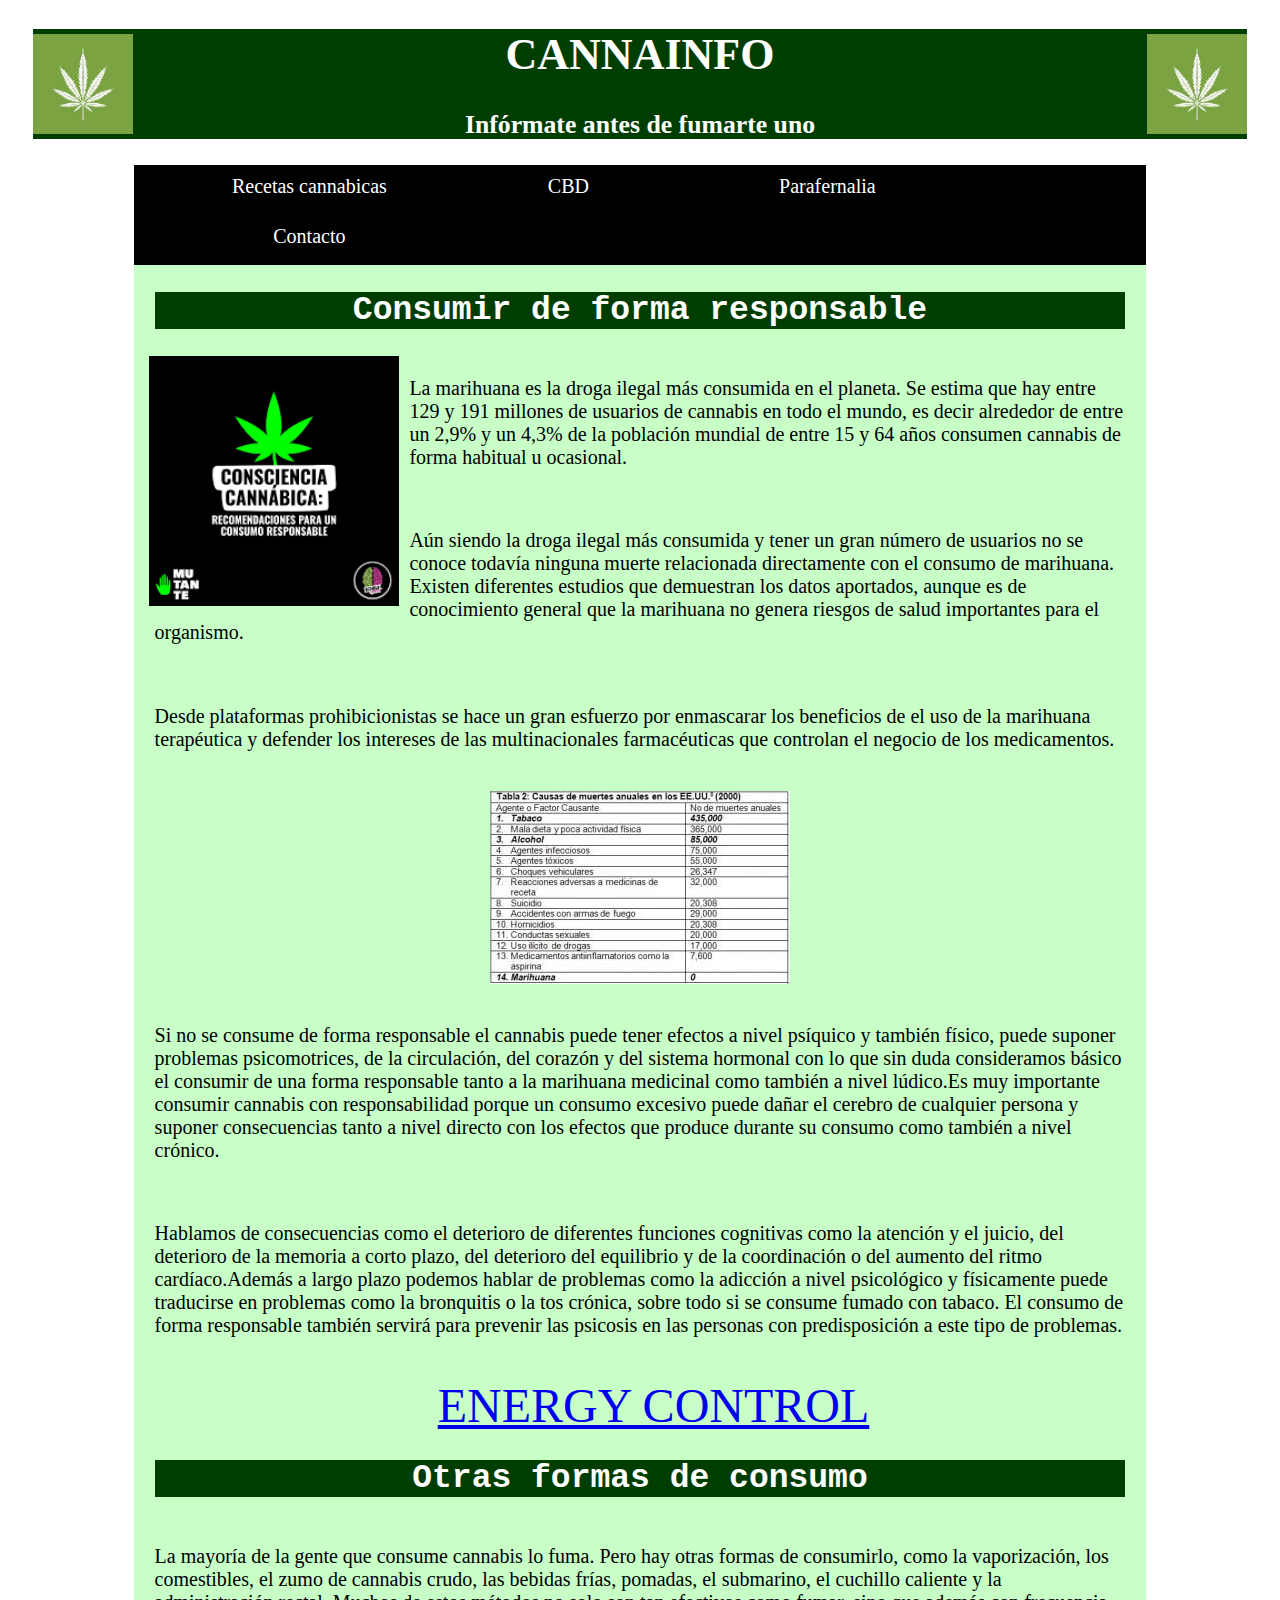
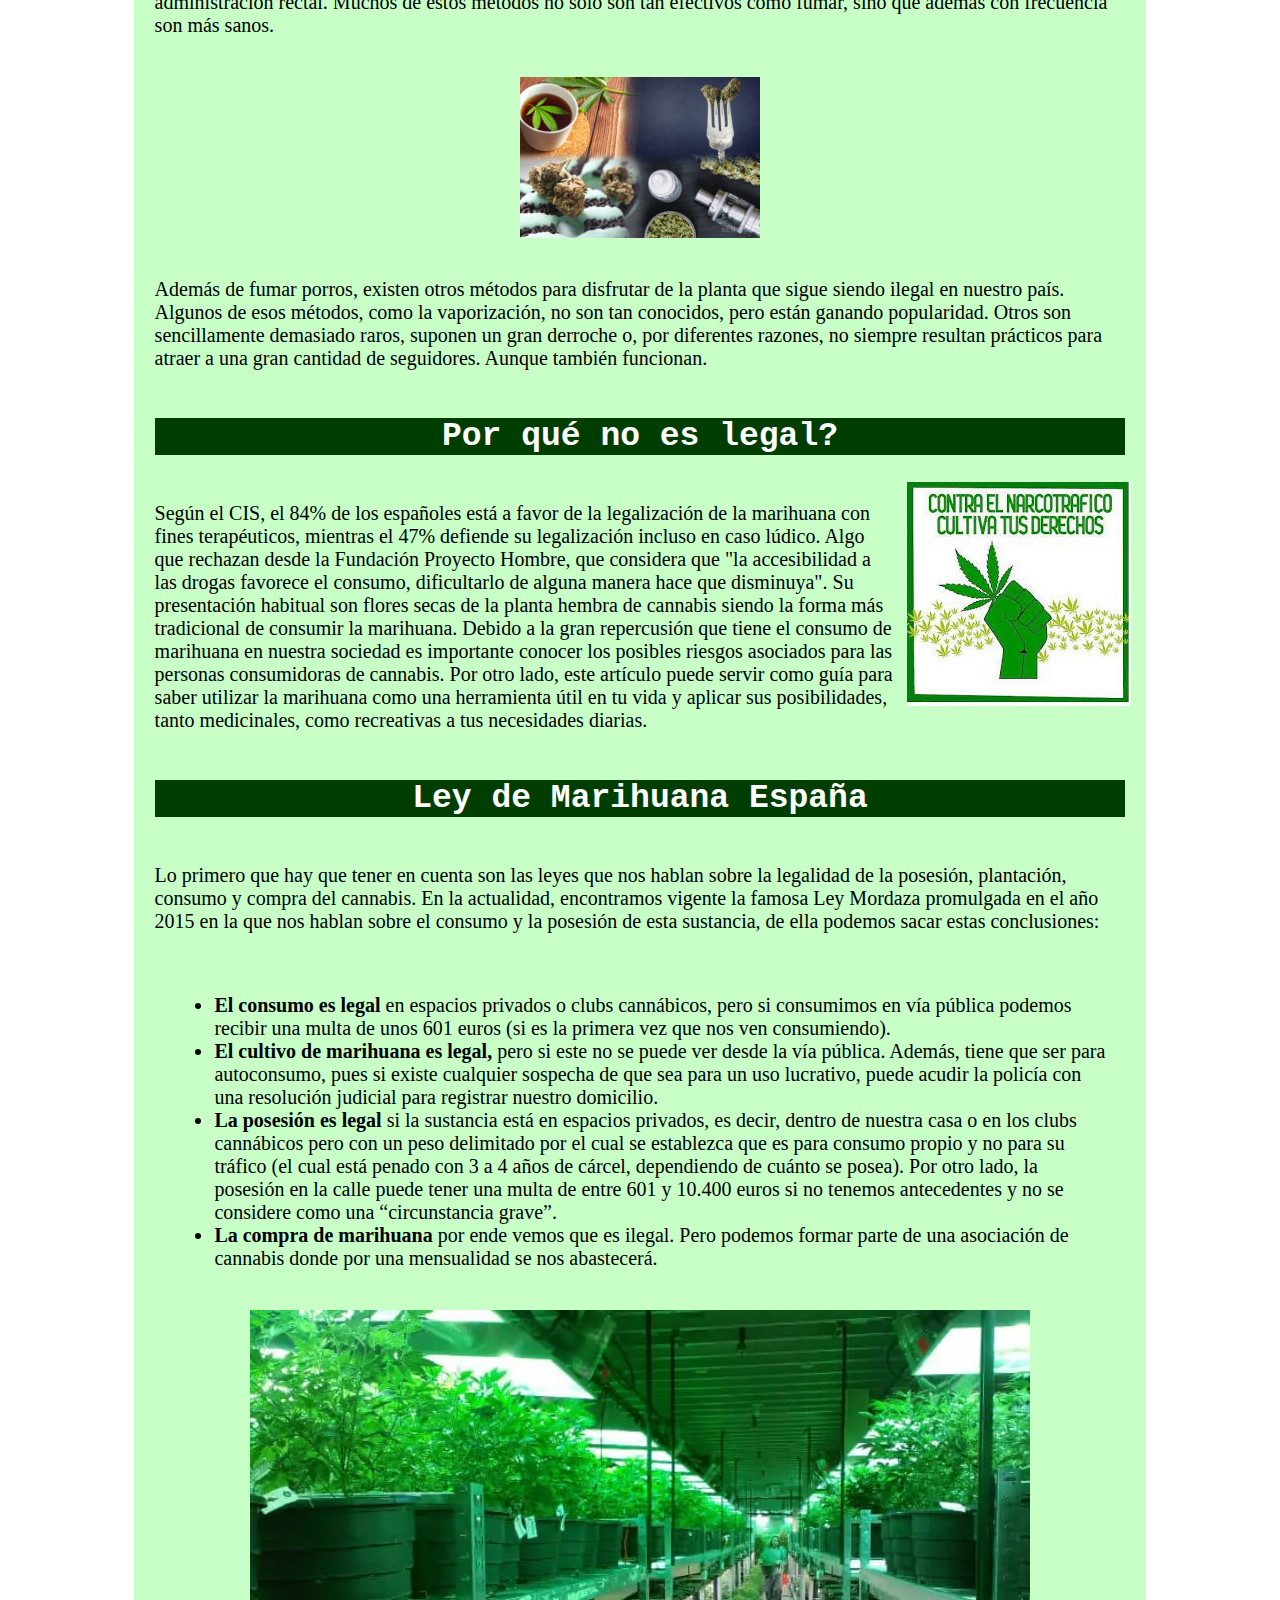
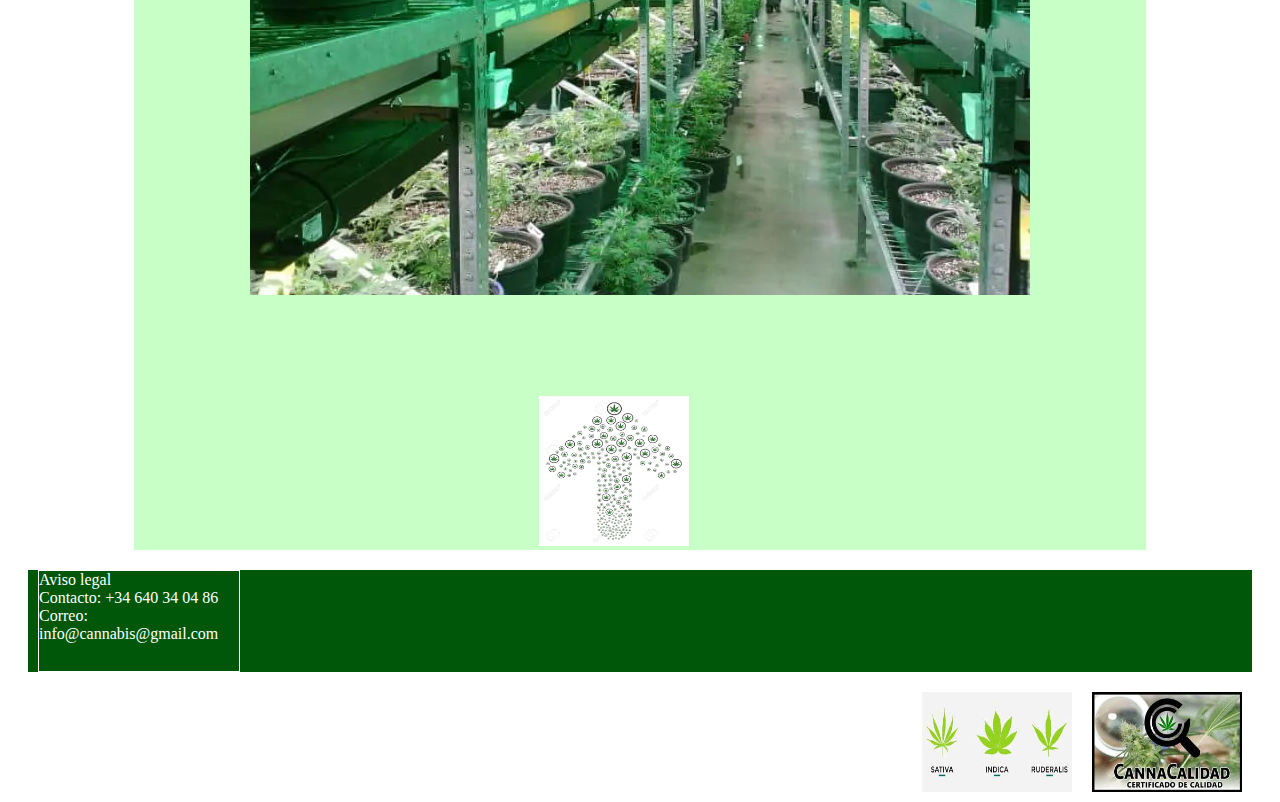
<file: practica2/index.html>
<!DOCTYPE html>
<html lang="es">
	<head>
		<title>Cannainfo</title>
		<meta charset="UTF-8"/>
        <link rel="stylesheet" type="text/css" href="css/styles.css"/>
        <link rel="shortcut icon" href="img/ico.png" type="image/png">
	</head>

	<body>
		<header class="cabesa">
			<img src="img/logo1.jpg" alt="logo" id="logo">
			<img src="img/logo1.jpg" alt="logo" id="logo2">
			<h1>CANNAINFO</h1>
			<h3>Infórmate antes de fumarte uno</h3>
			<a href="#"></a>
		</header>

		<main>
			<nav>
				<ul>
					<li><a href="recetas.html">Recetas cannabicas</a>
						<ul>
							<li><a href="recetas/rec1.html">Aceite</a></li>
							<li><a href="recetas/rec2.html">Galletas</a></li>
							<li><a href="recetas/rec3.html">Leche</a></li>
							<li><a href="recetas/rec4.html">Menu navideño</a></li>
							<li><a href="recetas/rec5.html">Pastel de verduras</a></li>
							<li><a href="recetas/rec6.html">Mantequilla</a></li>
						</ul>
					</li>
					<li><a href="cbd.html">CBD</a></li>
					<li><a href="https://www.eloroverde.com/" target="_blank">Parafernalia</a></li>
					<li><a href="form.html">Contacto</a></li>
				</ul>
			</nav>
			<section id="primera">	
				<article >
					<header>
					<h2 class="titulos">Consumir de forma responsable</h2>
				</header>
					<img src="img/resp.jpg" alt="responsable" id="fotoA">
					<p >La marihuana es la droga ilegal más consumida en el planeta. Se estima que hay entre 129 y 191 millones de usuarios de cannabis en todo el mundo, es decir alrededor de entre un 2,9% y un 4,3% de la población mundial de entre 15 y 64 años consumen cannabis de forma habitual u ocasional.</p>
					<p >Aún siendo la droga ilegal más consumida y tener un gran número de usuarios no se conoce todavía ninguna muerte relacionada directamente con el consumo de marihuana.
					Existen diferentes estudios que demuestran los datos aportados, aunque es de conocimiento general que la marihuana no genera riesgos de salud importantes para el organismo.</p>
					<p>Desde plataformas prohibicionistas se hace un gran esfuerzo por enmascarar los beneficios de el uso de la marihuana terapéutica y defender los intereses de las multinacionales farmacéuticas que controlan el negocio de los medicamentos.</p>
					<img src="img/img1.jpg" alt="Estadistica sobre muertes" class="fotoPa">
					<p>Si no se consume de forma responsable el cannabis puede tener efectos a nivel psíquico y también físico, puede suponer problemas psicomotrices, de la circulación, del corazón y del sistema hormonal con lo que sin duda consideramos básico el consumir de una forma responsable tanto a la marihuana medicinal como también a nivel lúdico.Es muy importante consumir cannabis con responsabilidad porque un consumo excesivo puede dañar el cerebro de cualquier persona y suponer consecuencias tanto a nivel directo con los efectos que produce durante su consumo como también a nivel crónico.</p>
					<p>Hablamos de consecuencias como el deterioro de diferentes funciones cognitivas como la atención y el juicio, del deterioro de la memoria a corto plazo, del deterioro del equilibrio y de la coordinación o del aumento del ritmo cardíaco.Además a largo plazo podemos hablar de problemas como la adicción a nivel psicológico y físicamente puede traducirse en problemas como la bronquitis o la tos crónica, sobre todo si se consume fumado con tabaco. El consumo de forma responsable también servirá para prevenir las psicosis en las personas con predisposición a este tipo de problemas.</p>
					<a href="https://energycontrol.org/sustancias/cannabis/" target="_blank" id="enlace">ENERGY CONTROL</a>
				</article>
				
			</section>

			<section >
				<article >
					<header>
					<h2 class="titulos">Otras formas de consumo</h2>
				</header>
					<p>La mayoría de la gente que consume cannabis lo fuma. Pero hay otras formas de consumirlo, como la vaporización, los comestibles, el zumo de cannabis crudo, las bebidas frías, pomadas, el submarino, el cuchillo caliente y la administración rectal. Muchos de estos métodos no solo son tan efectivos como fumar, sino que además con frecuencia son más sanos.</p>
					<img src="img/respons.jpg" alt="responsable" class="fotoPa">

					<p>Además de fumar porros, existen otros métodos para disfrutar de la planta que sigue siendo ilegal en nuestro país. Algunos de esos métodos, como la vaporización, no son tan conocidos, pero están ganando popularidad. Otros son sencillamente demasiado raros, suponen un gran derroche o, por diferentes razones, no siempre resultan prácticos para atraer a una gran cantidad de seguidores. Aunque también funcionan.</p>
				</article>
			</section>

			<section >
				<article id="prTa">
					<header>
						<h2 class="titulos">Por qué no es legal?</h2>
					</header>
					<img src="img/respon.jpg" alt="responsable" id="fotoB">
					<p>Según el CIS, el 84% de los españoles está a favor de la legalización de la marihuana con fines terapéuticos, mientras el 47% defiende su legalización incluso en caso lúdico. Algo que rechazan desde la Fundación Proyecto Hombre, que considera que "la accesibilidad a las drogas favorece el consumo, dificultarlo de alguna manera hace que disminuya".
					Su presentación habitual son flores secas de la planta hembra de cannabis siendo la forma más tradicional de consumir la marihuana. Debido a la gran repercusión que tiene el consumo de marihuana en nuestra sociedad es importante conocer los posibles riesgos asociados para las personas consumidoras de cannabis. Por otro lado, este artículo puede servir como guía para saber utilizar la marihuana como una herramienta útil en tu vida y aplicar sus posibilidades, tanto medicinales, como recreativas a tus necesidades diarias.</p>
				</article>
				<article>
					<header>
						<h2 class="titulos">Ley de Marihuana España</h2>
					</header>
					<p>Lo primero que hay que tener en cuenta son las leyes que nos hablan sobre la legalidad de la posesión, plantación, consumo y compra del cannabis. En la actualidad, encontramos vigente la famosa Ley Mordaza promulgada en el año 2015 en la que nos hablan sobre el consumo y la posesión de esta sustancia, de ella podemos sacar estas conclusiones:</p>
					<ul id="lista">
						<li ><b>El consumo es legal</b> en espacios privados o clubs cannábicos, pero si consumimos en vía pública podemos recibir una multa de unos 601 euros (si es la primera vez que nos ven consumiendo).</li>
						<li><b>El cultivo de marihuana es legal,</b> pero si este no se puede ver desde la vía pública. Además, tiene que ser para autoconsumo, pues si existe cualquier sospecha de que sea para un uso lucrativo, puede acudir la policía con una resolución judicial para registrar nuestro domicilio.</li>
						<li><b>La posesión es legal</b> si la sustancia está en espacios privados, es decir, dentro de nuestra casa o en los clubs cannábicos pero con un peso delimitado por el cual se establezca que es para consumo propio y no para su tráfico (el cual está penado con 3 a 4 años de cárcel, dependiendo de cuánto se posea). Por otro lado, la posesión en la calle puede tener una multa de entre 601 y 10.400 euros si no tenemos antecedentes y no se considere como una “circunstancia grave”.</li>
						<li><b>La compra de marihuana</b> por ende vemos que es ilegal. Pero podemos formar parte de una asociación de cannabis donde por una mensualidad se nos abastecerá.</li>
					</ul>
					<img src="img/legal.jpg" alt="legal" id="legal"> 
				</article>
			</section>
			<a href="#"><img src="img/atras.jpg" alt="arriba" class="arriba"></a>
		</main>

		<footer>
			<div id="pie">
				<span>Aviso legal</span><br>
				<span>Contacto: +34 640 34 04 86</span><br>
				<span>Correo: info@cannabis@gmail.com</span>
			</div>
			<div >
				<img src="img/pie1.jpg" class="pief" alt="imgpie">
			</div>
			
			<div >
				<img src="img/pie.jpg" class="pief" alt="imgpie">
			</div>
		</footer>
	</body>
</html>
</file>
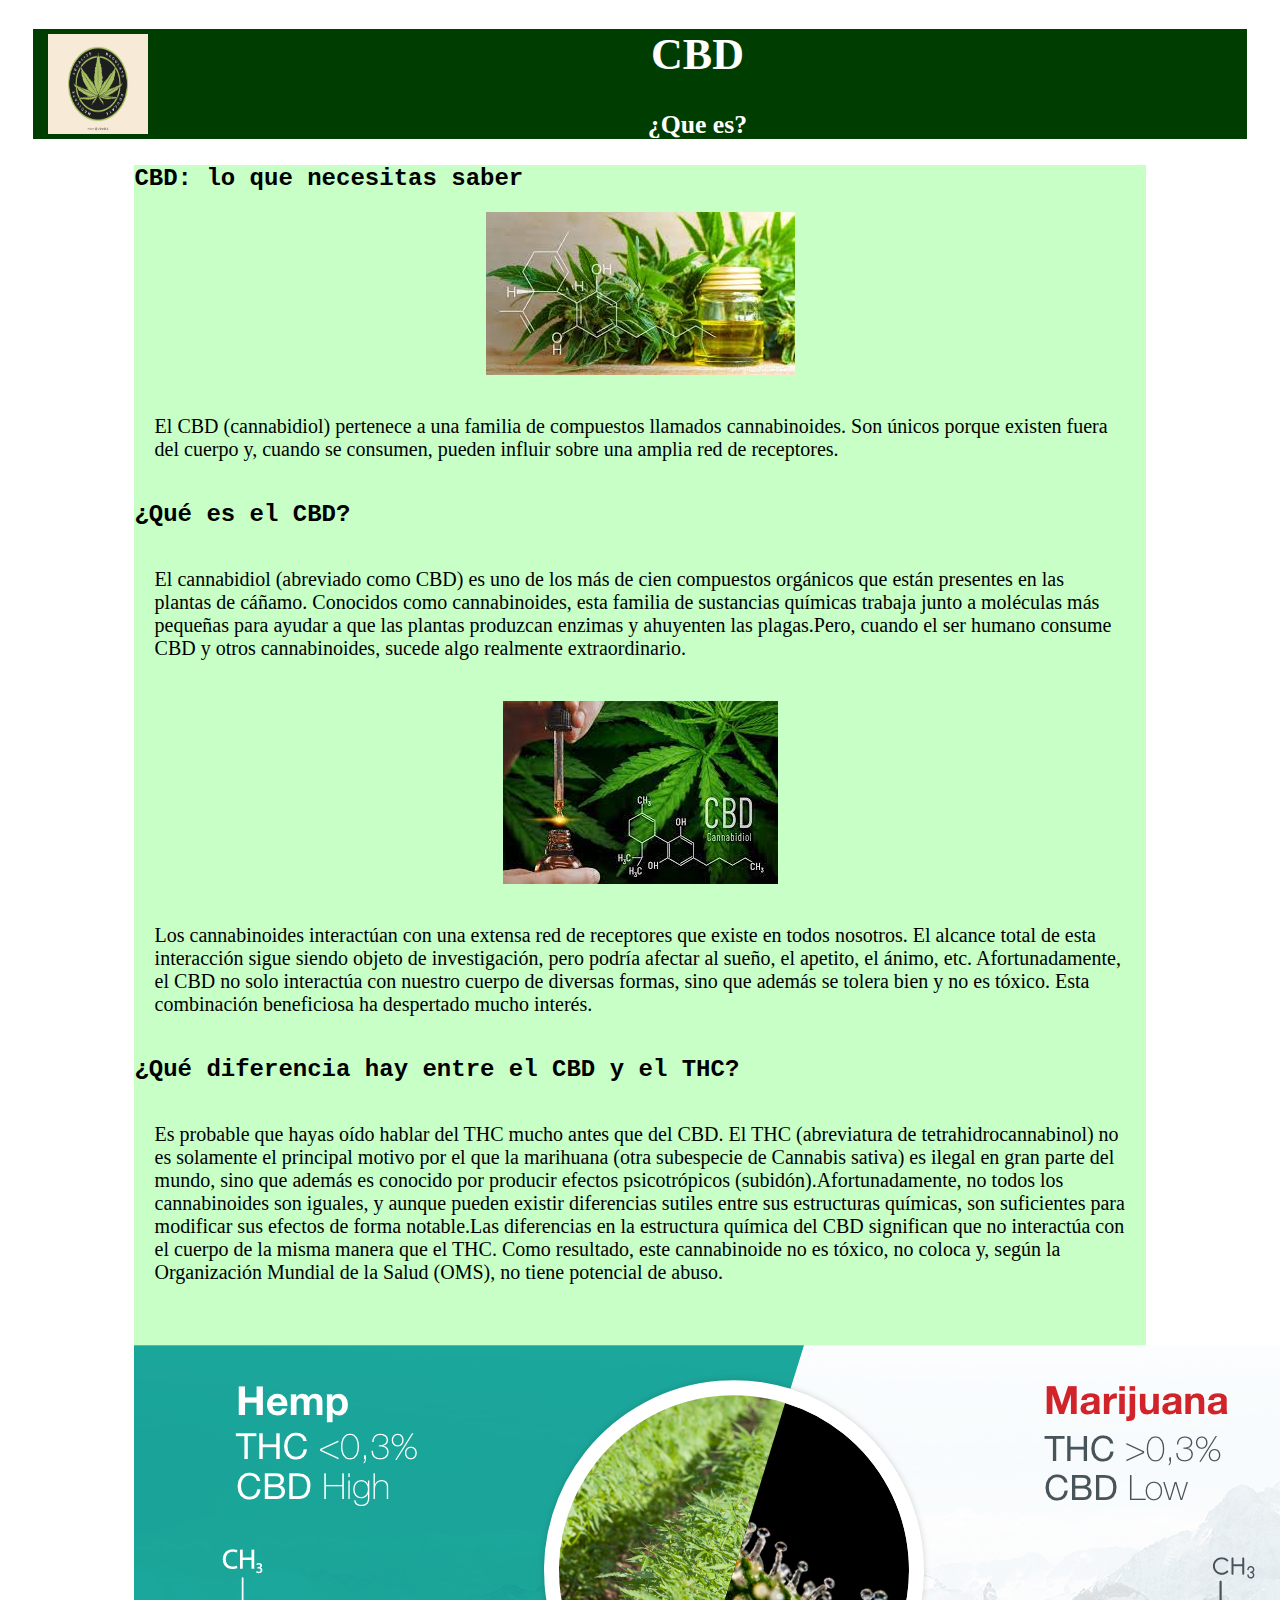
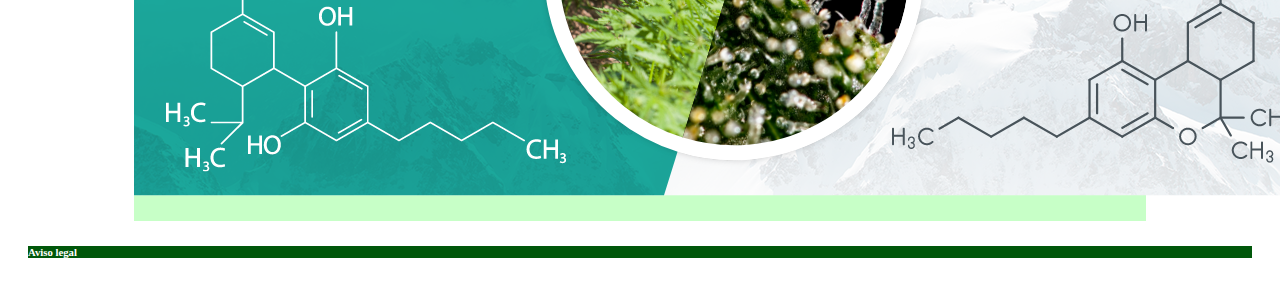
<file: practica2/cbd.html>
<!DOCTYPE html>
<html lang="es">
	<head>
		<title>Cannainfo</title>
		<meta charset="UTF-8"/>
        <link rel="stylesheet" type="text/css" href="css/styles.css"/>
        <link rel="shortcut icon" href="img/ico.png" type="image/png">
	</head>

	<body>
		<header class="cabesa">
			<a href="index.html"><img src="img/logo.jpg" alt="logo atras" class="logA" /></a>
			<h1>CBD</h1>
			<h3>¿Que es?</h3>
		</header>

		<main>
			<section>
				<article>
					<h2>CBD: lo que necesitas saber</h2>
					<img src="img/cbd3.jpg" alt="cbd" class="Faceite">
					<p>El CBD (cannabidiol) pertenece a una familia de compuestos llamados cannabinoides. Son únicos porque existen fuera del cuerpo y, cuando se consumen, pueden influir sobre una amplia red de receptores.</p>
					<h2>¿Qué es el CBD?</h2>
					<p>El cannabidiol (abreviado como CBD) es uno de los más de cien compuestos orgánicos que están presentes en las plantas de cáñamo. Conocidos como cannabinoides, esta familia de sustancias químicas trabaja junto a moléculas más pequeñas para ayudar a que las plantas produzcan enzimas y ahuyenten las plagas.Pero, cuando el ser humano consume CBD y otros cannabinoides, sucede algo realmente extraordinario.</p>
					<img src="img/cbd2.jpg" alt="cbd" class="Faceite">
					<p>Los cannabinoides interactúan con una extensa red de receptores que existe en todos nosotros. El alcance total de esta interacción sigue siendo objeto de investigación, pero podría afectar al sueño, el apetito, el ánimo, etc. Afortunadamente, el CBD no solo interactúa con nuestro cuerpo de diversas formas, sino que además se tolera bien y no es tóxico. Esta combinación beneficiosa ha despertado mucho interés.</p>
				</article>
				<article>
					<h2>¿Qué diferencia hay entre el CBD y el THC?</h2>
					<p>Es probable que hayas oído hablar del THC mucho antes que del CBD. El THC (abreviatura de tetrahidrocannabinol) no es solamente el principal motivo por el que la marihuana (otra subespecie de Cannabis sativa) es ilegal en gran parte del mundo, sino que además es conocido por producir efectos psicotrópicos (subidón).Afortunadamente, no todos los cannabinoides son iguales, y aunque pueden existir diferencias sutiles entre sus estructuras químicas, son suficientes para modificar sus efectos de forma notable.Las diferencias en la estructura química del CBD significan que no interactúa con el cuerpo de la misma manera que el THC. Como resultado, este cannabinoide no es tóxico, no coloca y, según la Organización Mundial de la Salud (OMS), no tiene potencial de abuso.</p>
					<img src="img/cbd.jpg" alt="cbd">
				</article>
			</section>
				

		</main>

		<footer>
			<h6>Aviso legal</h6>
		</footer>
	</body>
</html>
</file>
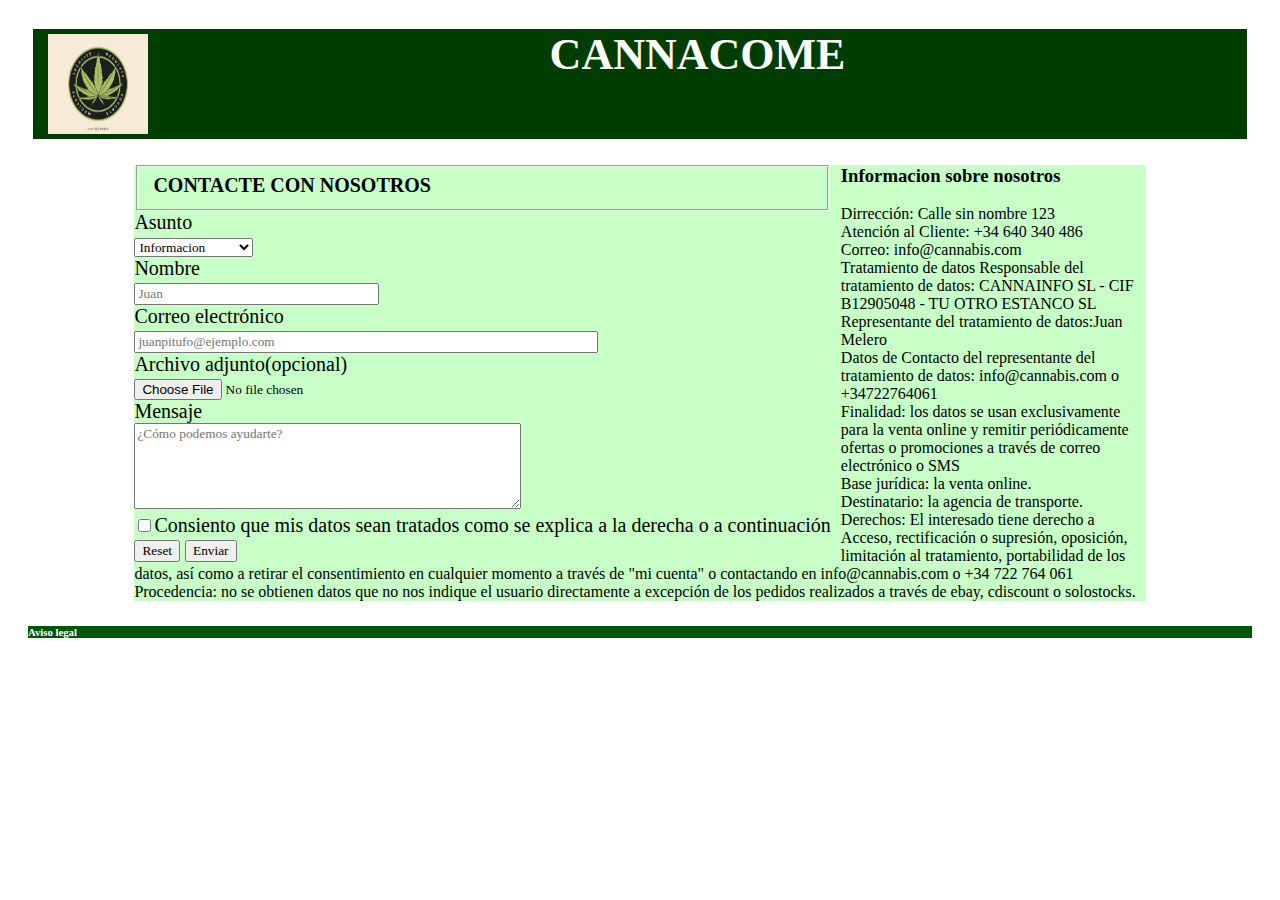
<file: practica2/form.html>
<!DOCTYPE html>
<html lang="es">
	<head>
		<title>formulario</title>
		<meta charset="UTF-8"/>
        <link rel="stylesheet" type="text/css" href="css/styles.css"/>
        <link rel="shortcut icon" href="img/ico.png" type="image/png">
	</head>

	<body>
		<header class="cabesa">
			<a href="index.html"><img src="img/logo.jpg" alt="logo atras" class="logA" /></a>
			<h1>CANNACOME</h1>
		</header>

		<main>
			<div id="formulario">
				<form>
					<fieldset><strong>CONTACTE CON NOSOTROS</strong></fieldset>
					<label for="asunto" id="asunto">Asunto</label><br>
					<select name="asunto" >
					    <option value="valor0">Atencón al cliente</option>
					    <option value="valor1">Consumidor</option>
					    <option value="valor2" selected>Informacion</option>
				    </select><br>
				    <label for="nombre">Nombre</label><br>
				    <input type="text" id="nombre" name="nombre" size="30" maxlength="20" placeholder="Juan"/><br>
				    <label for="correo">Correo electrónico</label><br>
				    <input type="text" id="correo" name="correo" size="60" maxlength="20" placeholder="juanpitufo@ejemplo.com" /><br>
				    <label for="adjunto">Archivo adjunto(opcional)</label><br>
				    <input type="file" id="adjunto" name="adjunto" /><br>
				    <label for="mensaje">Mensaje</label><br>
				    <textarea id="mensaje" name="mensaje" cols="50" rows="5" placeholder="¿Cómo podemos ayudarte?"></textarea><br>
				    <label><input type="checkbox" id="box" value="consentimiento">Consiento que mis datos sean tratados como se explica a la derecha o a continuación</label><br>
				    <input type="reset" name="reset"/>
				    <button type="submit" name="enviar">Enviar</button>
				</form>
			</div>
			<div>
				<h3>Informacion sobre nosotros</h3>
				<span>Dirrección: Calle sin nombre 123 </span><br>
				<span>Atención al Cliente: +34 640 340 486</span><br>
				<span>Correo: info@cannabis.com</span><br>
				<span>Tratamiento de datos
				Responsable del tratamiento de datos: CANNAINFO SL - CIF B12905048 - TU OTRO ESTANCO SL
				Representante del tratamiento de datos:Juan Melero</span><br>
				<span>Datos de Contacto del representante del tratamiento de datos: info@cannabis.com o +34722764061</span><br>
				<span>Finalidad: los datos se usan exclusivamente para la venta online y remitir periódicamente ofertas o promociones a través de correo electrónico o SMS</span><br>
				<span>Base jurídica: la venta online.</span><br>
				<span>Destinatario: la agencia de transporte.</span><br>
				<span>Derechos: El interesado tiene derecho a Acceso, rectificación o supresión, oposición, limitación al tratamiento, portabilidad de los datos, así como a retirar el consentimiento en cualquier momento a través de "mi cuenta" o contactando en info@cannabis.com o +34 722 764 061</span><br>
				<span>Procedencia: no se obtienen datos que no nos indique el usuario directamente a excepción de los pedidos realizados a través de ebay, cdiscount o solostocks.</span><br>
			</div>
		</main>

		<footer>
			<h6>Aviso legal</h6>
		</footer>
	</body>
</html>
</file>
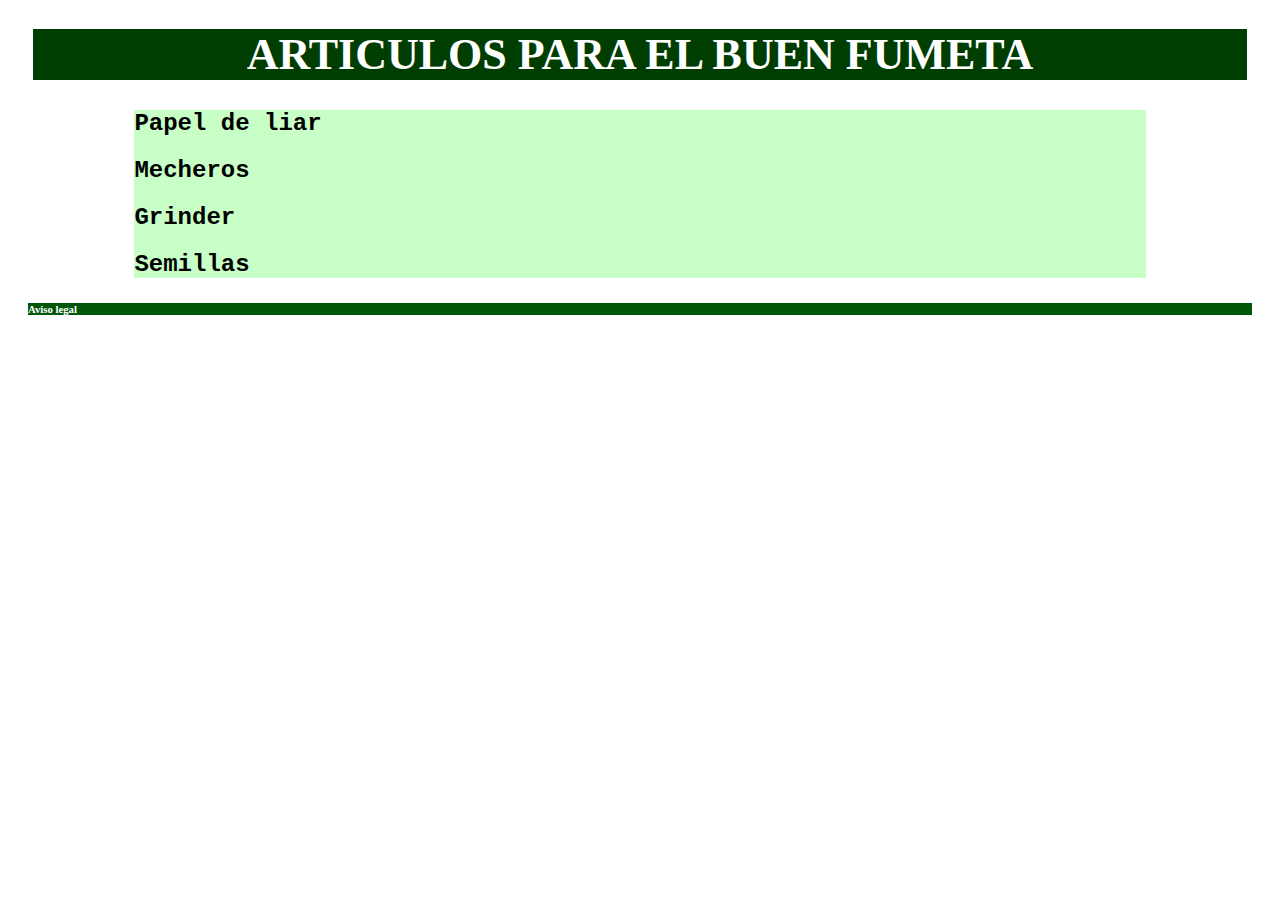
<file: practica2/parafernalia.html>
<!DOCTYPE html>
<html lang="es">
	<head>
		<title>Parafernalia</title>
		<meta charset="UTF-8"/>
        <link rel="stylesheet" type="text/css" href="css/styles.css"/>
        <link rel="shortcut icon" href="img/ico.png" type="image/png">
	</head>

	<body>
		<header>
			<h1>ARTICULOS PARA EL BUEN FUMETA</h1>
		</header>

		<main>
			<section >
				<article>
					<h2>Papel de liar</h2>
				</article>
			</section>
			<section >
				<article>
					<h2>Mecheros</h2>
				</article>
			</section>
			<section >
				<article>
					<h2>Grinder</h2>
				</article>
			</section>
			<section >
				<article>
					<h2>Semillas</h2>
				</article>
			</section>
		</main>

		<footer>
			<h6>Aviso legal</h6>
		</footer>
	</body>
</html>
</file>
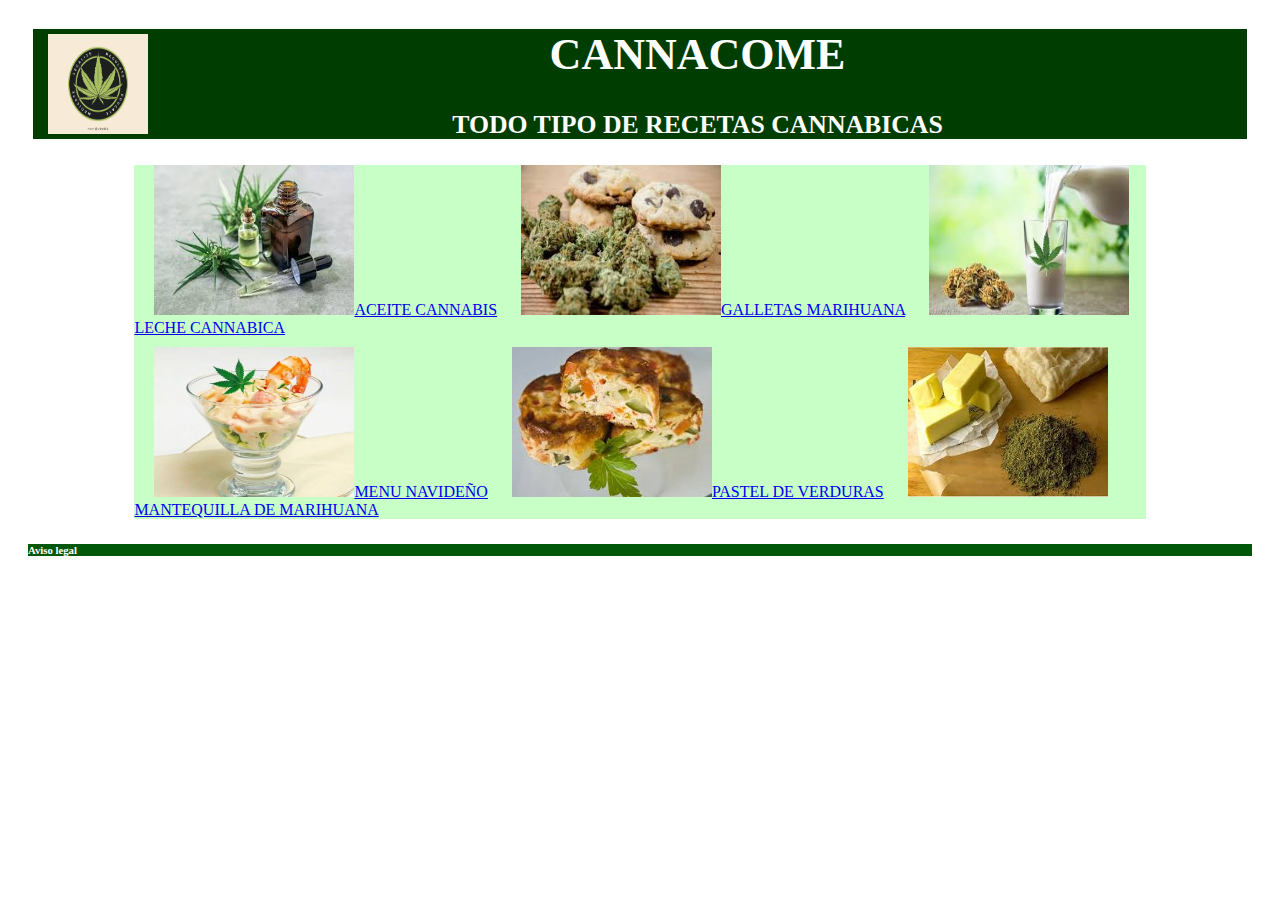
<file: practica2/recetas.html>
<!DOCTYPE html>
<html lang="es">
	<head>
		<title>Cannacome</title>
		<meta charset="UTF-8"/>
        <link rel="stylesheet" type="text/css" href="css/styles.css"/>
        <link rel="shortcut icon" href="img/ico.png" type="image/png">
	</head>

	<body>
		<header class="cabesa">
			<a href="index.html"><img src="img/logo.jpg" alt="logo atras" class="logA" /></a>
			<h1>CANNACOME</h1>
			<h3>TODO TIPO DE RECETAS CANNABICAS</h3>
		</header>

		<main>
			<section>
				<article class="recetas">
					<a href="recetas/rec1.html"><img src="img/aceite.jpg" alt="Aceite cannabico" class="ft_rec">ACEITE CANNABIS</a>
					<a href="recetas/rec2.html"><img src="img/galleta.jpg" alt="Galletas marihuana" class="ft_rec" >GALLETAS MARIHUANA</a>
					<a href="recetas/rec3.html"><img src="img/leche.jpg" alt="Leche cannabis" class="ft_rec" >LECHE CANNABICA</a>
				</article>
			</section>

			<section id="sec_rec">
				<article class="recetas">
					<a href="recetas/rec4.html"><img src="img/navidad.jpg" alt="Menu navideño" class="ft_rec">MENU NAVIDEÑO</a>
					<a href="recetas/rec5.html"><img src="img/pastel.jpg" alt="Pastel de verduras" class="ft_rec">PASTEL DE VERDURAS</a>
					<a href="recetas/rec6.html"><img src="img/manteca.jpg" alt="Mantequilla marihuana" class="ft_rec"> MANTEQUILLA DE MARIHUANA</a>
				</article>
			</section>
		</main>

		<footer>
			<h6>Aviso legal</h6>
		</footer>
	</body>
</html>
</file>
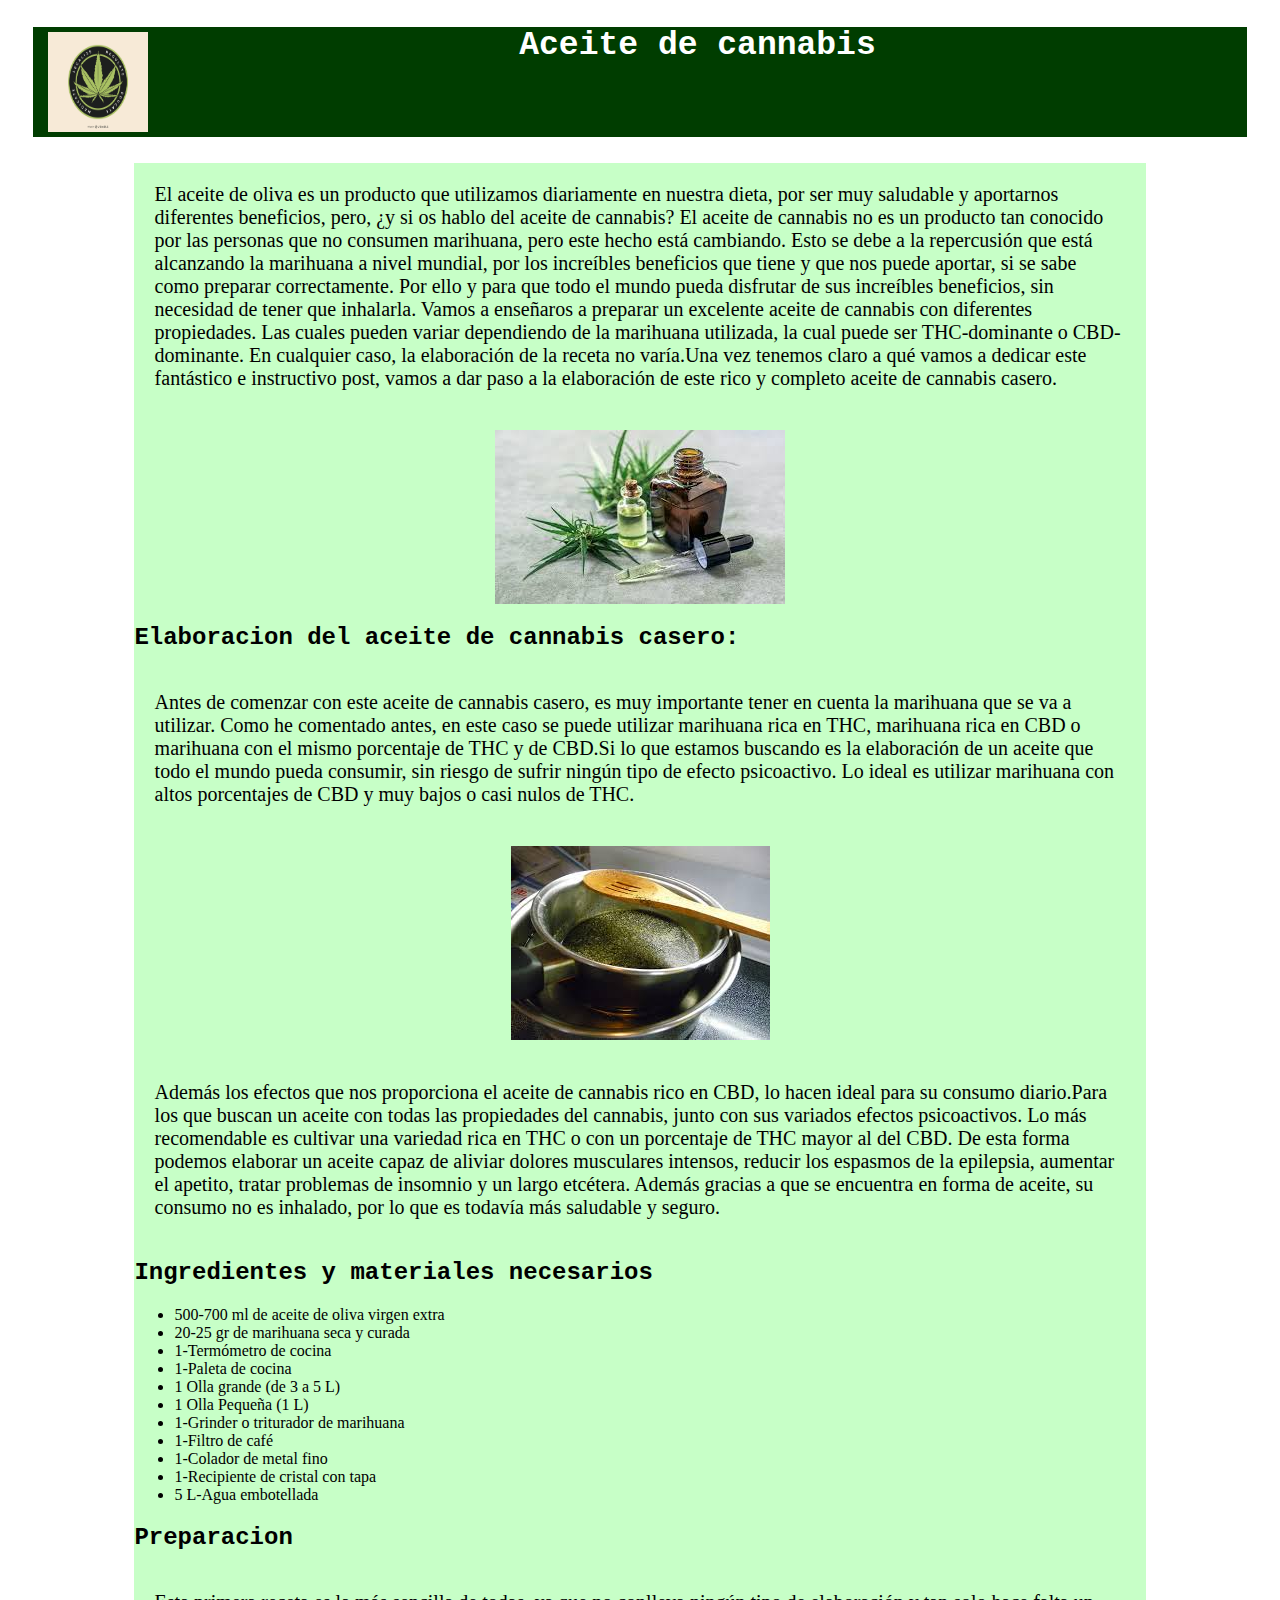
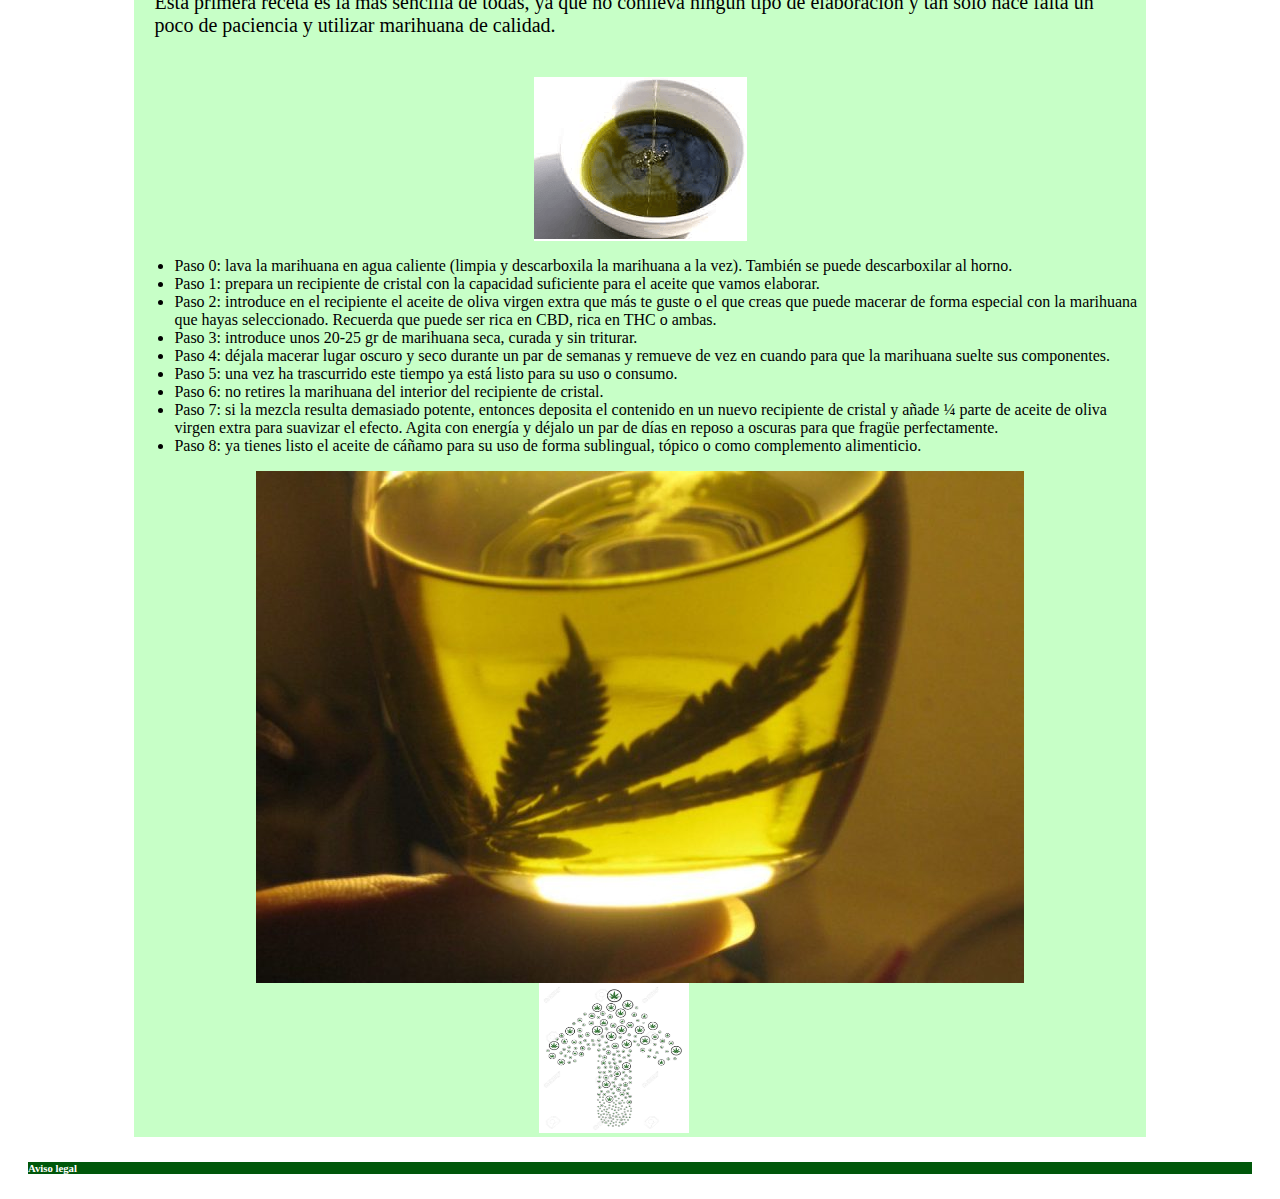
<file: practica2/recetas/rec1.html>
<!DOCTYPE html>
<html lang="es">
	<head>
		<title>Aceite cannabis</title>
		<meta charset="UTF-8"/>
        <link rel="stylesheet" type="text/css" href="../css/styles.css"/>
        <link rel="shortcut icon" href="img/ico.png" type="image/png">
	</head>

	<body>
		<header class="cabesa">
			<a href="../recetas.html"><img src="img/logo.jpg" alt="logo atras" class="logA" /></a>
			<h2>Aceite de cannabis</h2>
		</header>

		<main>
			<section>
				<article>
					<p>El aceite de oliva es un producto que utilizamos diariamente en nuestra dieta, por ser muy saludable y aportarnos diferentes beneficios, pero, ¿y si os hablo del aceite de cannabis? El aceite de cannabis no es un producto tan conocido por las personas que no consumen marihuana, pero este hecho está cambiando. Esto se debe a la repercusión que está alcanzando la marihuana a nivel mundial, por los increíbles beneficios que tiene y que nos puede aportar, si se sabe como preparar correctamente.
					Por ello y para que todo el mundo pueda disfrutar de sus increíbles beneficios, sin necesidad de tener que inhalarla. Vamos a enseñaros a preparar un excelente aceite de cannabis con diferentes propiedades. Las cuales pueden variar dependiendo de la marihuana utilizada, la cual puede ser THC-dominante o CBD-dominante. En cualquier caso, la elaboración de la receta no varía.Una vez tenemos claro a qué vamos a dedicar este fantástico e instructivo post, vamos a dar paso a la elaboración de este rico y completo aceite de cannabis casero.</p>
					<img src="../img/aceite.jpg" alt="Aceite canna" class="Faceite">
				</article>	
				
				<article>
					<h2>Elaboracion del aceite de cannabis casero:</h2>

					<p>Antes de comenzar con este aceite de cannabis casero, es muy importante tener en cuenta la marihuana que se va a utilizar. Como he comentado antes, en este caso se puede utilizar marihuana rica en THC, marihuana rica en CBD o marihuana con el mismo porcentaje de THC y de CBD.Si lo que estamos buscando es la elaboración de un aceite que todo el mundo pueda consumir, sin riesgo de sufrir ningún tipo de efecto psicoactivo. Lo ideal es utilizar marihuana con altos porcentajes de CBD y muy bajos o casi nulos de THC.</p>
					<img src="img/aceite1.jpg"  alt="Aceite canna" class="Faceite">
					<p> Además los efectos que nos proporciona el aceite de cannabis rico en CBD, lo hacen ideal para su consumo diario.Para los que buscan un aceite con todas las propiedades del cannabis, junto con sus variados efectos psicoactivos. Lo más recomendable es cultivar una variedad rica en THC o con un porcentaje de THC mayor al del CBD. De esta forma podemos elaborar un aceite capaz de aliviar dolores musculares intensos, reducir los espasmos de la epilepsia, aumentar el apetito, tratar problemas de insomnio y un largo etcétera. Además gracias a que se encuentra en forma de aceite, su consumo no es inhalado, por lo que es todavía más saludable y seguro.</p>
				</article>
				<article>
					<h2>Ingredientes y materiales necesarios</h2>
					<ul>
						<li>500-700 ml de aceite de oliva virgen extra</li>
						<li>20-25 gr de marihuana seca y curada</li>
						<li>1-Termómetro de cocina</li>
						<li>1-Paleta de cocina</li>
						<li>1 Olla grande (de 3 a 5 L)</li>
						<li>1 Olla Pequeña (1 L)</li>
						<li>1-Grinder o triturador de marihuana</li>
						<li>1-Filtro de café</li>
						<li>1-Colador de metal fino</li>
						<li>1-Recipiente de cristal con tapa</li>
						<li>5 L-Agua embotellada</li>
					</ul>
				</article>
				<article>
					<h2>Preparacion</h2>
					<p>Esta primera receta es la más sencilla de todas, ya que no conlleva ningún tipo de elaboración y tan solo hace falta un poco de paciencia y utilizar marihuana de calidad.</p>
					<img src="img/aceite2.jpg" alt="Aceite canna" class="Faceite">
					<ul>
						<li>
							Paso 0: lava la marihuana en agua caliente (limpia y descarboxila la marihuana a la vez). También se puede descarboxilar al horno.
						</li>
						<li>
							Paso 1: prepara un recipiente de cristal con la capacidad suficiente para el aceite que vamos elaborar.
						</li>
						<li>
							Paso 2: introduce en el recipiente el aceite de oliva virgen extra que más te guste o el que creas que puede macerar de forma especial con la marihuana que hayas seleccionado. Recuerda que puede ser rica en CBD, rica en THC o ambas.
						</li>
						<li>
							Paso 3: introduce unos 20-25 gr de marihuana seca, curada y sin triturar.
						</li>
						<li>
							Paso 4: déjala macerar lugar oscuro y seco durante un par de semanas y remueve de vez en cuando para que la marihuana suelte sus componentes.
						</li>
						<li>
							Paso 5: una vez ha trascurrido este tiempo ya está listo para su uso o consumo.
						</li>
						<li>
							Paso 6: no retires la marihuana del interior del recipiente de cristal.
						</li>
						<li>
							Paso 7: si la mezcla resulta demasiado potente, entonces deposita el contenido en un nuevo recipiente de cristal y añade ¼ parte de aceite de oliva virgen extra para suavizar el efecto. Agita con energía y déjalo un par de días en reposo a oscuras para que fragüe perfectamente.
						</li>
						<li>
							Paso 8: ya tienes listo el aceite de cáñamo para su uso de forma sublingual, tópico o como complemento alimenticio.
						</li>
					</ul>
					<img src="img/aceite3.jpg"  alt="Aceite canna" class="Faceite">

				</article>
			</section>
			<a href="#"><img src="img/atras.jpg" alt="arriba" class="arriba"></a>
		</main>

		<footer>
			<h6>Aviso legal</h6>
		</footer>
	</body>
</html>
</file>
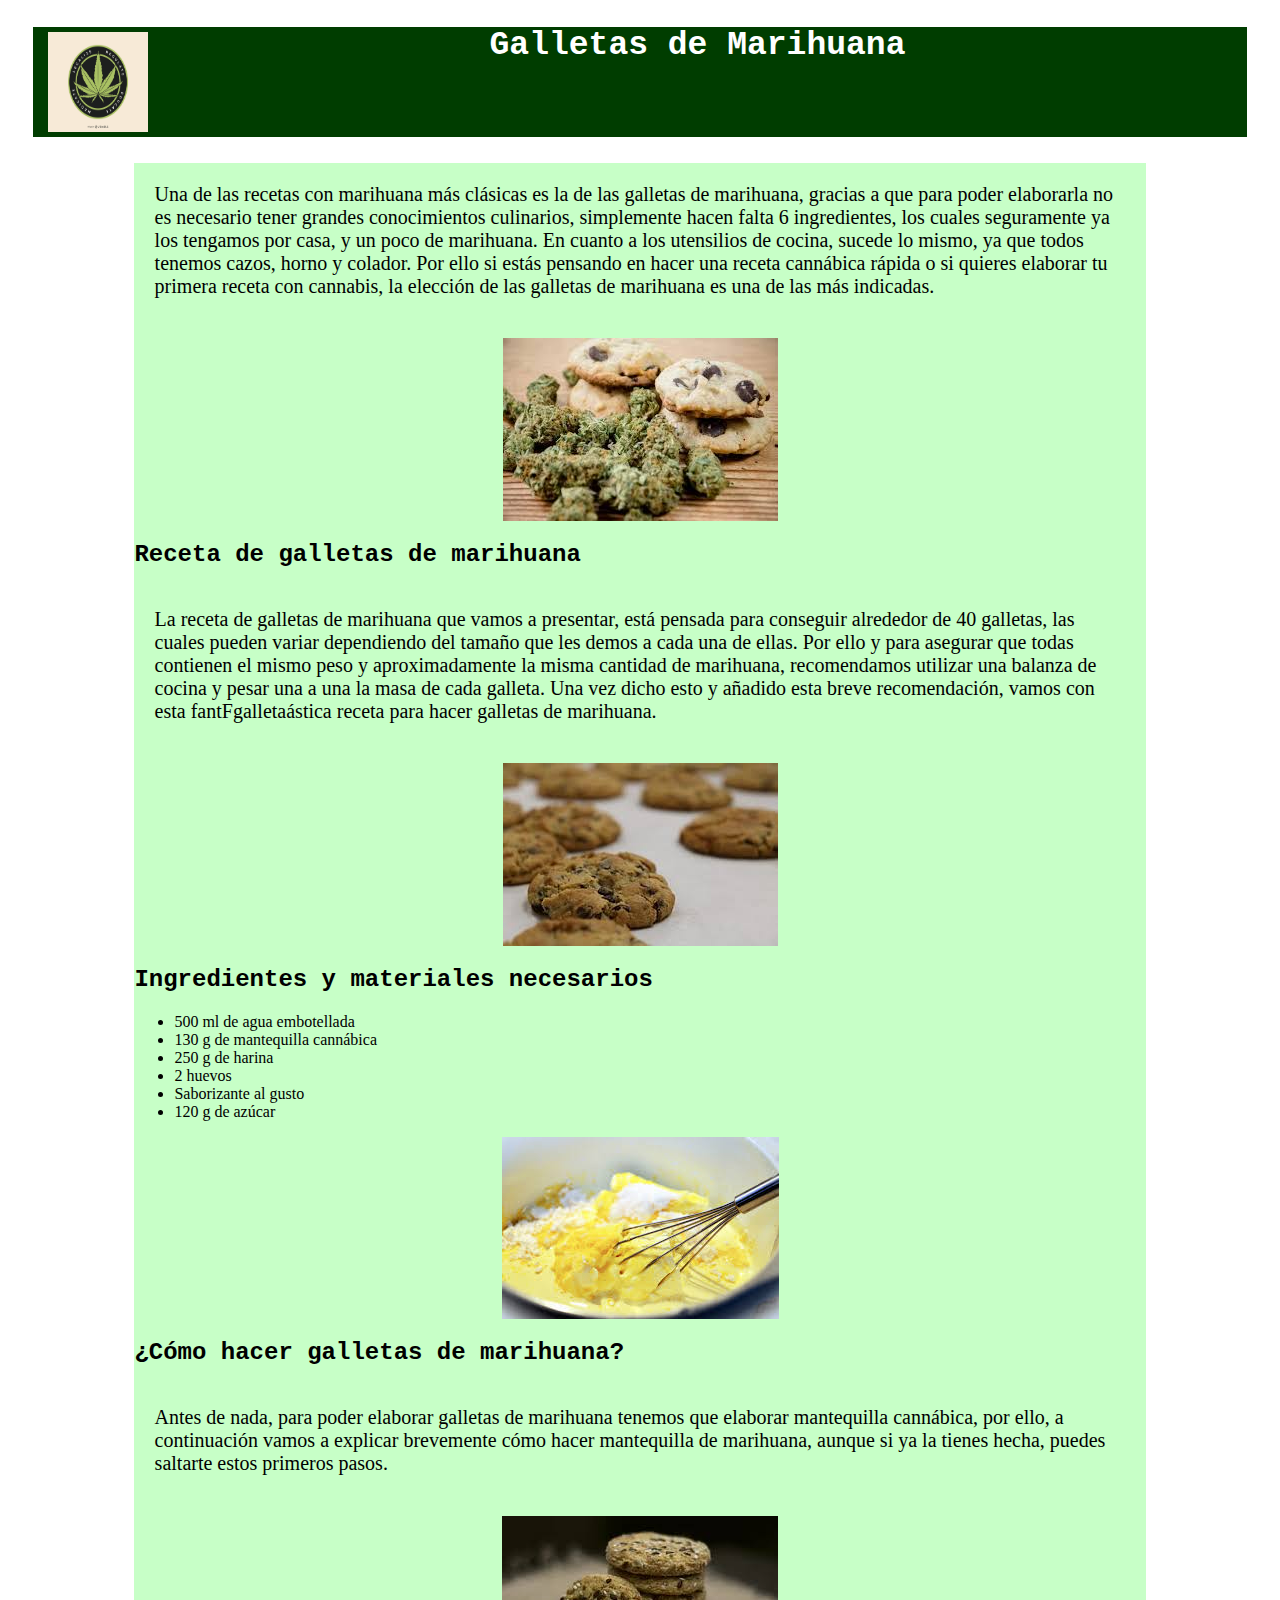
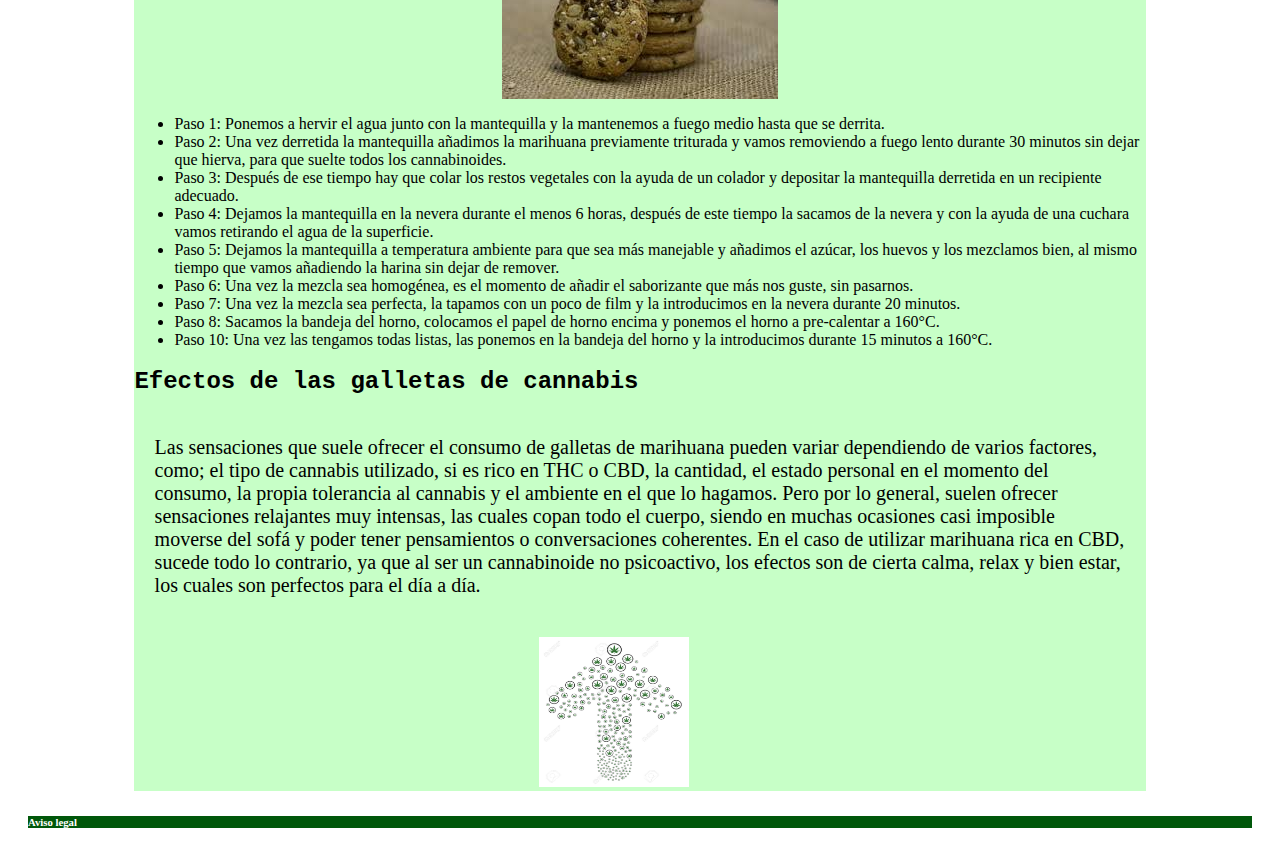
<file: practica2/recetas/rec2.html>
<!DOCTYPE html>
<html lang="es">
	<head>
		<title>Galletas de Marihuana</title>
		<meta charset="UTF-8"/>
        <link rel="stylesheet" type="text/css" href="../css/styles.css"/>
        <link rel="shortcut icon" href="img/ico.png" type="image/png">
	</head>

	<body>
		<header class="cabesa">
			<a href="../recetas.html"><img src="img/logo.jpg" alt="logo atras" class="logA" /></a>

			<h2>Galletas de Marihuana</h2>
		</header>

		<main>
			<section>
				<article>
					<p>Una de las recetas con marihuana más clásicas es la de las galletas de marihuana, gracias a que para poder elaborarla no es necesario tener grandes conocimientos culinarios, simplemente hacen falta 6 ingredientes, los cuales seguramente ya los tengamos por casa, y un poco de marihuana. En cuanto a los utensilios de cocina, sucede lo mismo, ya que todos tenemos cazos, horno y colador. Por ello si estás pensando en hacer una receta cannábica rápida o si quieres elaborar tu primera receta con cannabis, la elección de las galletas de marihuana es una de las más indicadas.</p>
					<img src="../img/galleta.jpg" alt="Galletas canna" class="Faceite">
				</article>	
				
				<article>
					<h2>Receta de galletas de marihuana</h2>

					<p>La receta de galletas de marihuana que vamos a presentar, está pensada para conseguir alrededor de 40 galletas, las cuales pueden variar dependiendo del tamaño que les demos a cada una de ellas. Por ello y para asegurar que todas contienen el mismo peso y aproximadamente la misma cantidad de marihuana, recomendamos utilizar una balanza de cocina y pesar una a una la masa de cada galleta. Una vez dicho esto y añadido esta breve recomendación, vamos con esta fantFgalletaástica receta para hacer galletas de marihuana.</p>
					<img src="img/galleta1.jpg"  alt="Galletas canna" class="Faceite">
				</article>
				<article>
					<h2>Ingredientes y materiales necesarios</h2>
					<ul>
						<li>500 ml de agua embotellada</li>
						<li>130 g de mantequilla cannábica</li>
						<li>250 g de harina</li>
						<li>2 huevos</li>
						<li>Saborizante al gusto</li>
						<li>120 g de azúcar</li>
					</ul>
					<img src="img/galleta2.jpg"  alt="Galletas canna" class="Faceite">
				</article>
				<article>
					<h2>¿Cómo hacer galletas de marihuana?</h2>
					<p>Antes de nada, para poder elaborar galletas de marihuana tenemos que elaborar mantequilla cannábica, por ello, a continuación vamos a explicar brevemente cómo hacer mantequilla de marihuana, aunque si ya la tienes hecha, puedes saltarte estos primeros pasos.</p>
					<img src="img/galleta3.jpg"  alt="Galletas canna" class="Faceite">
					<ul>
						<li>
							Paso 1: Ponemos a hervir el agua junto con la mantequilla y la mantenemos a fuego medio hasta que se derrita.
						</li>
						<li>
							Paso 2: Una vez derretida la mantequilla añadimos la marihuana previamente triturada y vamos removiendo a fuego lento durante 30 minutos sin dejar que hierva, para que suelte todos los cannabinoides.
						</li>
						<li>
							Paso 3: Después de ese tiempo hay que colar los restos vegetales con la ayuda de un colador y depositar la mantequilla derretida en un recipiente adecuado.
						</li>
						<li>
							Paso 4: Dejamos la mantequilla en la nevera durante el menos 6 horas, después de este tiempo la sacamos de la nevera y con la ayuda de una cuchara vamos retirando el agua de la superficie.
						</li>
						<li>
							Paso 5: Dejamos la mantequilla a temperatura ambiente para que sea más manejable y añadimos el azúcar, los huevos y los mezclamos bien, al mismo tiempo que vamos añadiendo la harina sin dejar de remover.
						</li>
						<li>
							Paso 6: Una vez la mezcla sea homogénea, es el momento de añadir el saborizante que más nos guste, sin pasarnos.
						</li>
						<li>
							Paso 7: Una vez la mezcla sea perfecta, la tapamos con un poco de film y la introducimos en la nevera durante 20 minutos.
						</li>
						<li>
							Paso 8: Sacamos la bandeja del horno, colocamos el papel de horno encima y ponemos el horno a pre-calentar a 160°C.
						</li>
						<li>
							Paso 10: Una vez las tengamos todas listas, las ponemos en la bandeja del horno y la introducimos durante 15 minutos a 160°C.
						</li>
					</ul>
				</article>
				<article>
					<h2>Efectos de las galletas de cannabis</h2>
					<p>Las sensaciones que suele ofrecer el consumo de galletas de marihuana pueden variar dependiendo de varios factores, como; el tipo de cannabis utilizado, si es rico en THC o CBD, la cantidad, el estado personal en el momento del consumo, la propia tolerancia al cannabis y el ambiente en el que lo hagamos. Pero por lo general, suelen ofrecer sensaciones relajantes muy intensas, las cuales copan todo el cuerpo, siendo en muchas ocasiones casi imposible moverse del sofá y poder tener pensamientos o conversaciones coherentes. En el caso de utilizar marihuana rica en CBD, sucede todo lo contrario, ya que al ser un cannabinoide no psicoactivo, los efectos son de cierta calma, relax y bien estar, los cuales son perfectos para el día a día.</p>
				</article>
			</section>
			<a href="#"><img src="img/atras.jpg" alt="arriba" class="arriba"></a>
		</main>

		<footer>
			<h6>Aviso legal</h6>
		</footer>
	</body>
</html>
</file>
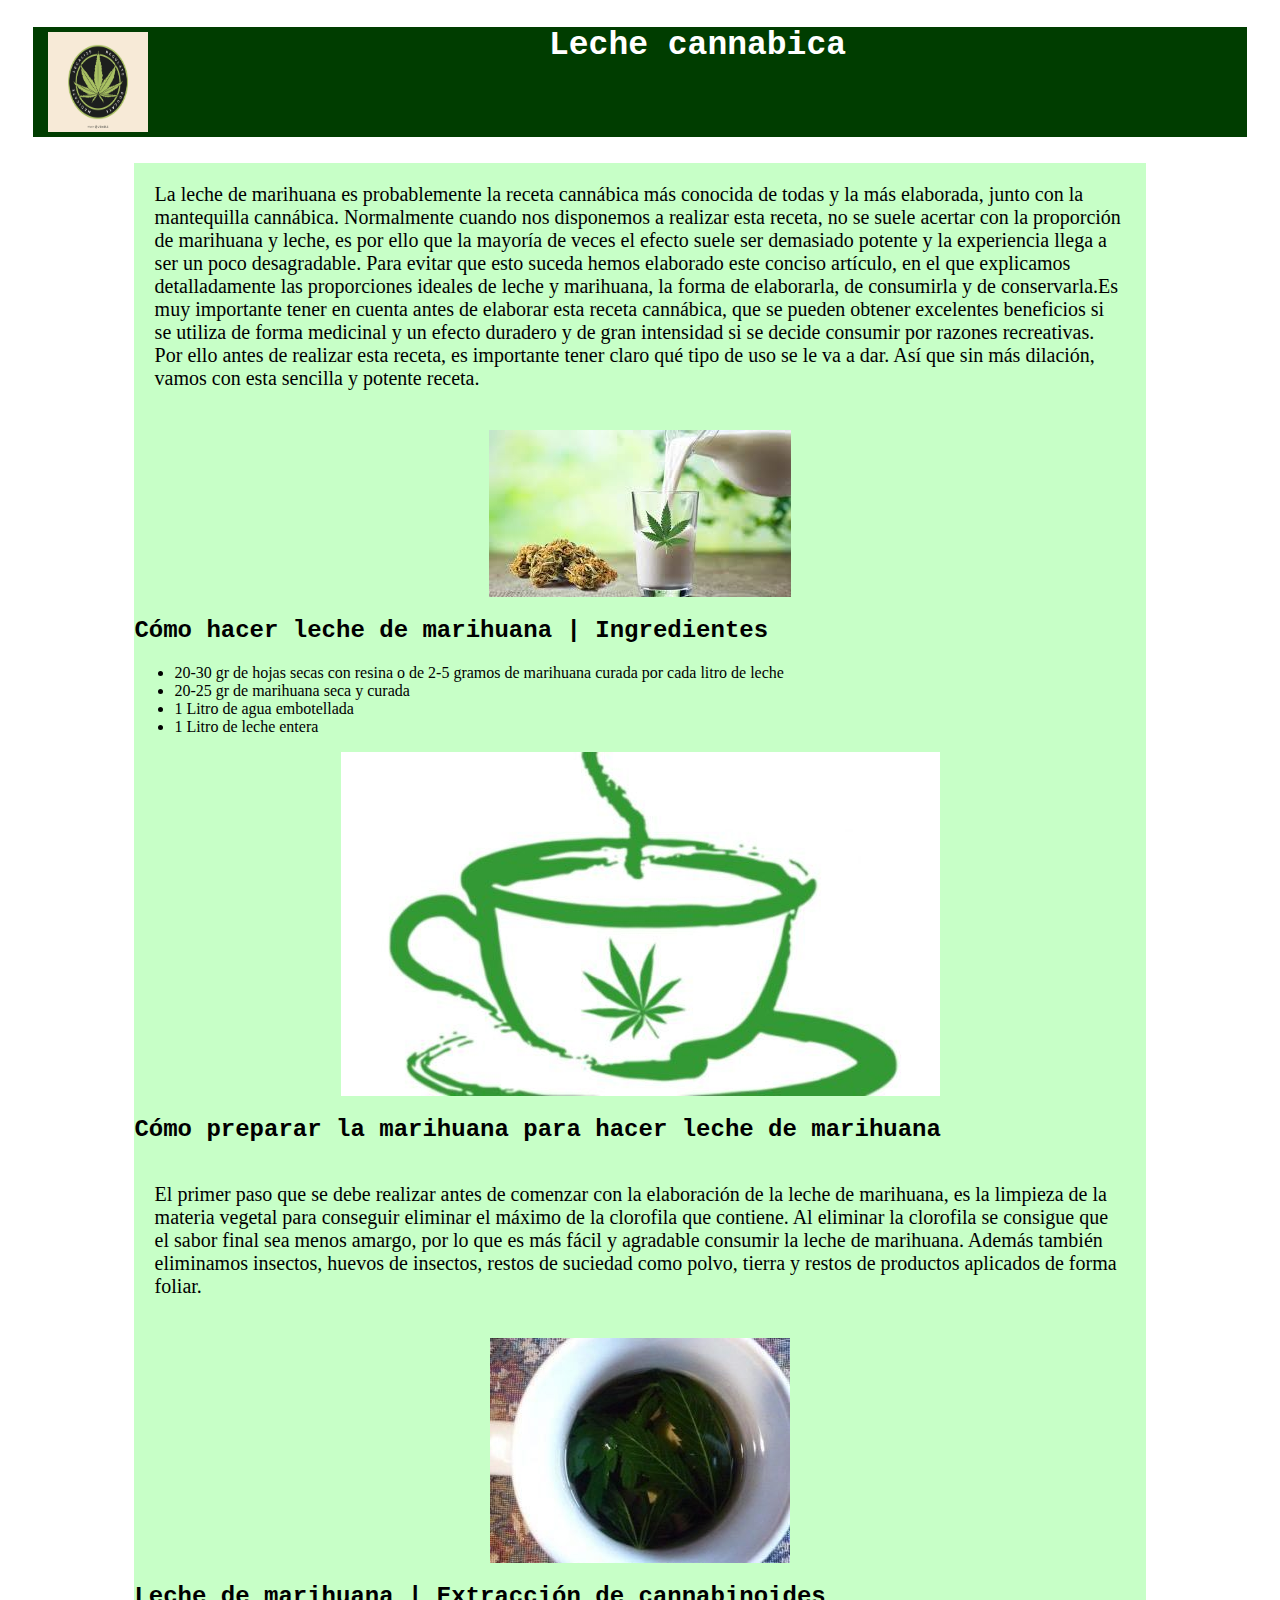
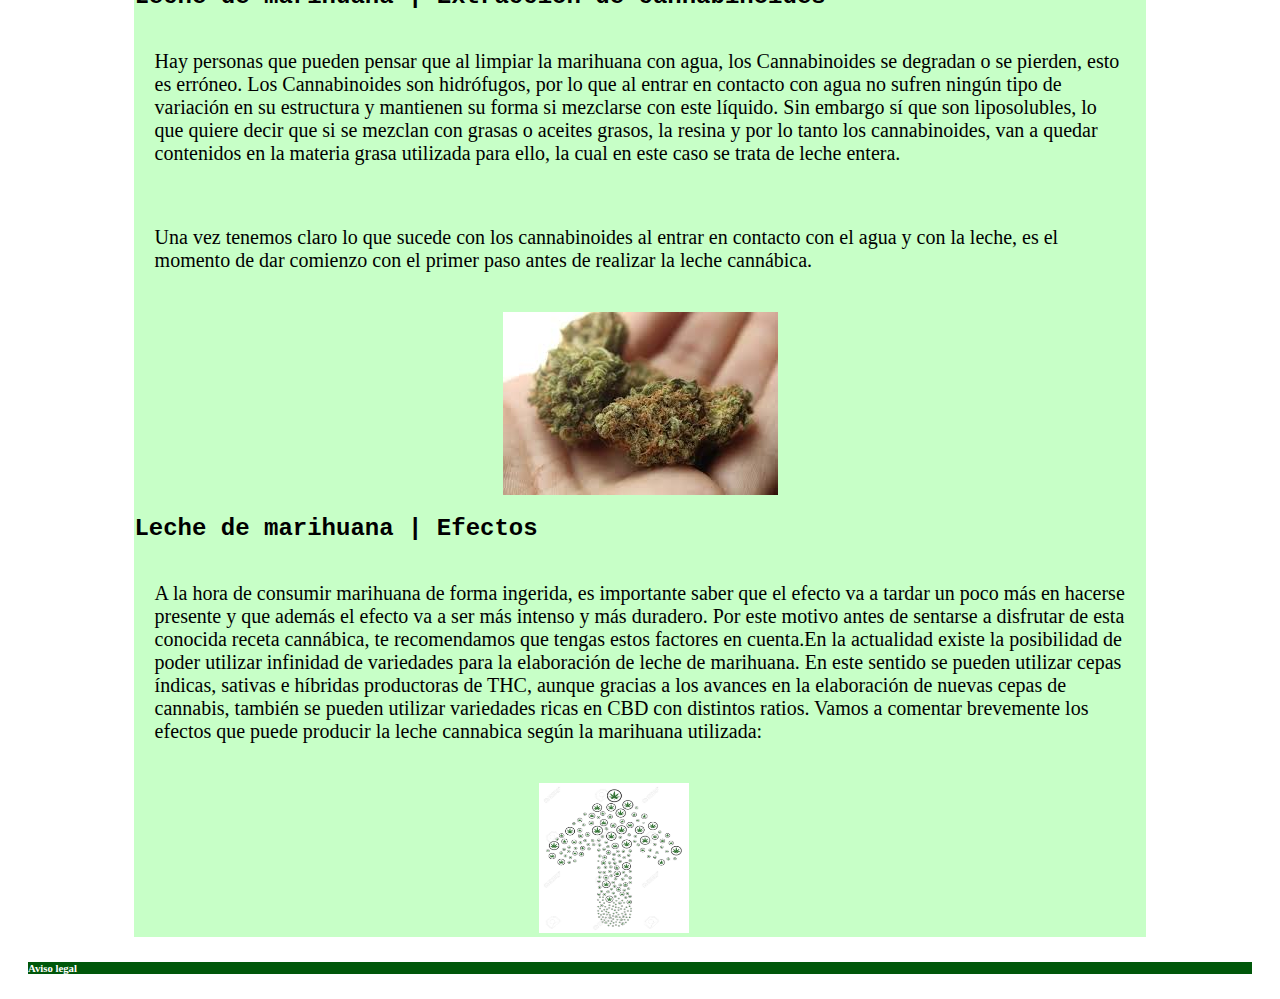
<file: practica2/recetas/rec3.html>
<!DOCTYPE html>
<html lang="es">
	<head>
		<title>Leche de marihuana</title>
		<meta charset="UTF-8"/>
        <link rel="stylesheet" type="text/css" href="../css/styles.css"/>
        <link rel="shortcut icon" href="img/ico.png" type="image/png">
	</head>

	<body>
		<header class="cabesa">
			<a href="../recetas.html"><img src="img/logo.jpg" alt="logo atras" class="logA" /></a>

			<h2>Leche cannabica</h2>
		</header>

		<main>
			<section>
				<article>
					<p>La leche de marihuana es probablemente la receta cannábica más conocida de todas y la más elaborada, junto con la mantequilla cannábica. Normalmente cuando nos disponemos a realizar esta receta, no se suele acertar con la proporción de marihuana y leche, es por ello que la mayoría de veces el efecto suele ser demasiado potente y la experiencia llega a ser un poco desagradable. Para evitar que esto suceda hemos elaborado este conciso artículo, en el que explicamos detalladamente las proporciones ideales de leche y marihuana, la forma de elaborarla, de consumirla y de conservarla.Es muy importante tener en cuenta antes de elaborar esta receta cannábica, que se pueden obtener excelentes beneficios si se utiliza de forma medicinal y un efecto duradero y de gran intensidad si se decide consumir por razones recreativas. Por ello antes de realizar esta receta, es importante tener claro qué tipo de uso se le va a dar. Así que sin más dilación, vamos con esta sencilla y potente receta.</p>
					<img src="../img/leche.jpg" alt="Leche canna" class="Faceite">
				</article>	
				
				<article>
					<h2>Cómo hacer leche de marihuana | Ingredientes</h2>
					<ul>
						<li>20-30 gr de hojas secas con resina o de 2-5 gramos de marihuana curada por cada litro de leche</li>
						<li>20-25 gr de marihuana seca y curada</li>
						<li>1 Litro de agua embotellada</li>
						<li>1 Litro de leche entera</li>
					</ul>
					<img src="img/leche1.jpg"  alt="Leche canna" class="Faceite">
				</article>
				<article>
					<h2>Cómo preparar la marihuana para hacer leche de marihuana</h2>
					<p>El primer paso que se debe realizar antes de comenzar con la elaboración de la leche de marihuana, es la limpieza de la materia vegetal para conseguir eliminar el máximo de la clorofila que contiene. Al eliminar la clorofila se consigue que el sabor final sea menos amargo, por lo que es más fácil y agradable consumir la leche de marihuana. Además también eliminamos insectos, huevos de insectos, restos de suciedad como polvo, tierra y restos de productos aplicados de forma foliar.</p>
					<img src="img/leche2.jpg"  alt="Leche canna" class="Faceite">
					
				</article>
				<article>
					<h2>Leche de marihuana | Extracción de cannabinoides</h2>

					<p>Hay personas que pueden pensar que al limpiar la marihuana con agua, los Cannabinoides se degradan o se pierden, esto es erróneo. Los Cannabinoides son hidrófugos, por lo que al entrar en contacto con agua no sufren ningún tipo de variación en su estructura y mantienen su forma si mezclarse con este líquido. Sin embargo sí que son liposolubles, lo que quiere decir que si se mezclan con grasas o aceites grasos, la resina y por lo tanto los cannabinoides, van a quedar contenidos en la materia grasa utilizada para ello, la cual en este caso se trata de leche entera.</p>
					<p>Una vez tenemos claro lo que sucede con los cannabinoides al entrar en contacto con el agua y con la leche, es el momento de dar comienzo con el primer paso antes de realizar la leche cannábica.</p>
					<img src="img/leche3.jpg"  alt="Leche canna" class="Faceite">
				</article>
				<article>
					<h2>Leche de marihuana | Efectos</h2>
					<p>A la hora de consumir marihuana de forma ingerida, es importante saber que el efecto va a tardar un poco más en hacerse presente y que además el efecto va a ser más intenso y más duradero. Por este motivo antes de sentarse a disfrutar de esta conocida receta cannábica, te recomendamos que tengas estos factores en cuenta.En la actualidad existe la posibilidad de poder utilizar infinidad de variedades para la elaboración de leche de marihuana. En este sentido se pueden utilizar cepas índicas, sativas e híbridas productoras de THC, aunque gracias a los avances en la elaboración de nuevas cepas de cannabis, también se pueden utilizar variedades ricas en CBD con distintos ratios.	Vamos a comentar brevemente los efectos que puede producir la leche cannabica según la marihuana utilizada:</p>
				</article>
			</section>
			<a href="#"><img src="img/atras.jpg" alt="arriba" class="arriba"></a>
		</main>

		<footer>
			<h6>Aviso legal</h6>
		</footer>
	</body>
</html>
</file>
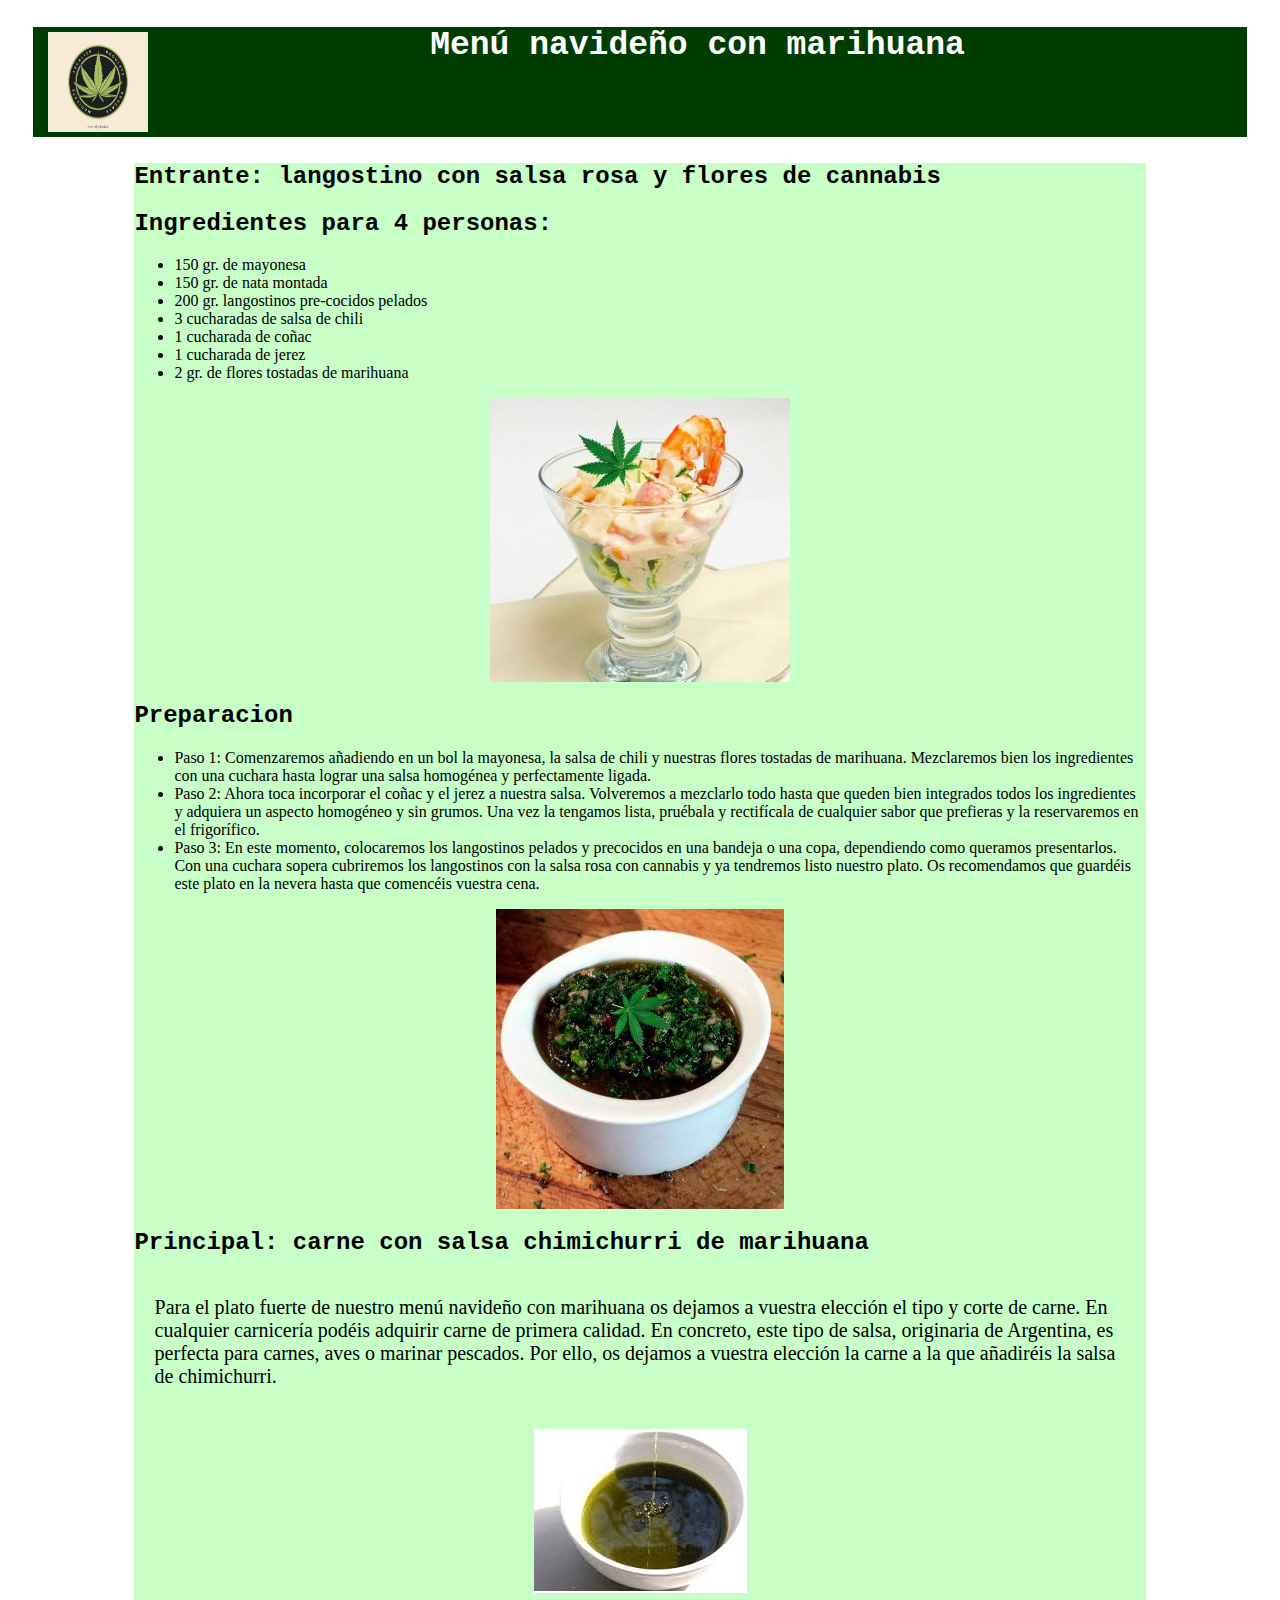
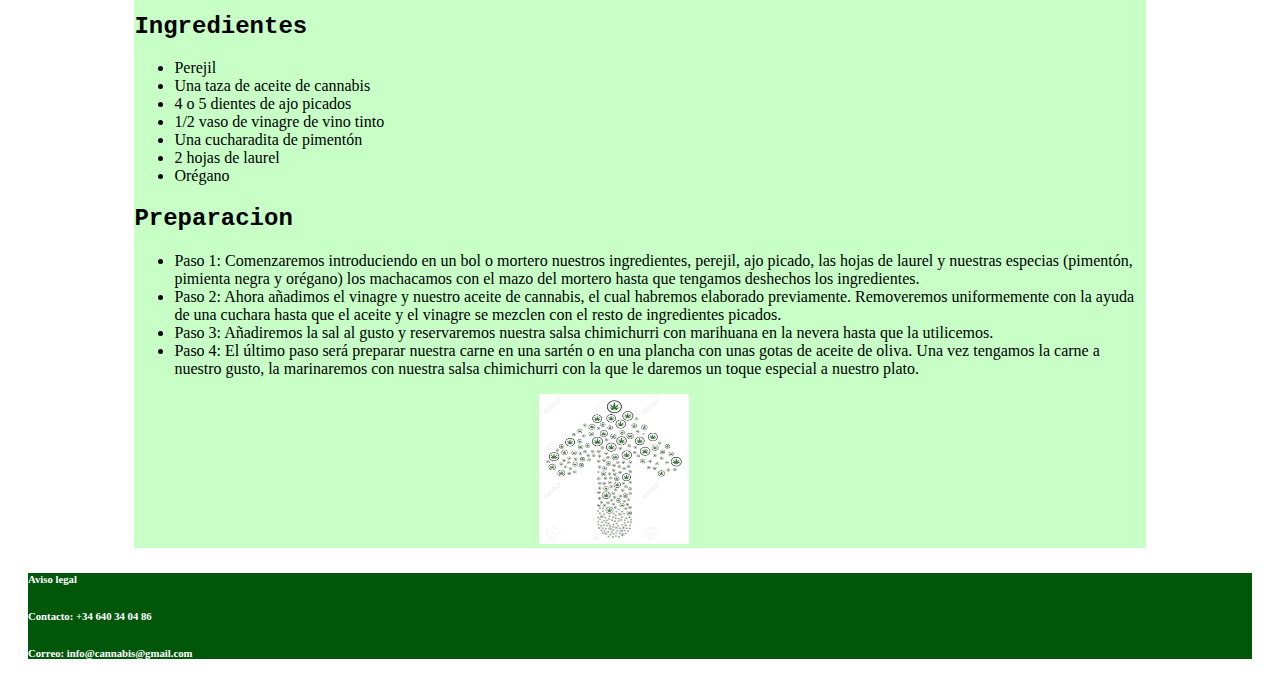
<file: practica2/recetas/rec4.html>
<!DOCTYPE html>
<html lang="es">
	<head>
		<title>Menu navideño</title>
		<meta charset="UTF-8"/>
        <link rel="stylesheet" type="text/css" href="../css/styles.css"/>
        <link rel="shortcut icon" href="img/ico.png" type="image/png">
	</head>

	<body>
		<header class="cabesa">
			<a href="../recetas.html"><img src="img/logo.jpg" alt="logo atras" class="logA" /></a>

			<h2>Menú navideño con marihuana</h2>
		</header>

		<main>
			<section>
				<article>
					<h2>Entrante: langostino con salsa rosa y flores de cannabis</h2>
					<h2>Ingredientes para 4 personas:</h2>
					<ul>
						<li>150 gr. de mayonesa</li>
						<li>150 gr. de nata montada</li>
						<li>200 gr. langostinos pre-cocidos pelados</li>
						<li>3 cucharadas de salsa de chili</li>
						<li>1 cucharada de coñac</li>
						<li>1 cucharada de jerez</li>
						<li>2 gr. de flores tostadas de marihuana</li>

					</ul>
					<img src="img/menu.jpg"  alt="Aceite canna" class="Faceite">
					<h2>Preparacion</h2>
					<ul>
						<li>
							Paso 1: Comenzaremos añadiendo en un bol la mayonesa, la salsa de chili y nuestras flores tostadas de marihuana. Mezclaremos bien los ingredientes con una cuchara hasta lograr una salsa homogénea y perfectamente ligada.

						</li>
						<li>
							Paso 2: Ahora toca incorporar el coñac y el jerez a nuestra salsa. Volveremos a mezclarlo todo hasta que queden bien integrados todos los ingredientes y adquiera un aspecto homogéneo y sin grumos. Una vez la tengamos lista, pruébala y rectifícala de cualquier sabor que prefieras y la reservaremos en el frigorífico.

						</li>
						<li>
							Paso 3: En este momento, colocaremos los langostinos pelados y precocidos en una bandeja o una copa, dependiendo como queramos presentarlos. Con una cuchara sopera cubriremos los langostinos con la salsa rosa con cannabis y ya tendremos listo nuestro plato. Os recomendamos que guardéis este plato en la nevera hasta que comencéis vuestra cena.

						</li>
					</ul>
					<img src="img/menu2.jpg"  alt="Aceite canna" class="Faceite">
				</article>
			</section>
			<section>
				<article>
					<h2>Principal: carne con salsa chimichurri de marihuana</h2>
					<p>Para el plato fuerte de nuestro menú navideño con marihuana os dejamos a vuestra elección el tipo y corte de carne. En cualquier carnicería podéis adquirir carne de primera calidad. En concreto, este tipo de salsa, originaria de Argentina, es perfecta para carnes, aves o marinar pescados. Por ello, os dejamos a vuestra elección la carne a la que añadiréis la salsa de chimichurri.</p>
					<img src="img/aceite2.jpg"  alt="Aceite canna" class="Faceite">
					<h2>Ingredientes</h2>
					<ul>
						<li>Perejil</li>
						<li>Una taza de aceite de cannabis</li>
						<li>4 o 5 dientes de ajo picados</li>
						<li>1/2 vaso de vinagre de vino tinto</li>
						<li>Una cucharadita de pimentón</li>
						<li>2 hojas de laurel</li>
						<li>Orégano</li>
					</ul>
					<h2>Preparacion</h2>
					<ul>
						<li>
							Paso 1: Comenzaremos introduciendo en un bol o mortero nuestros ingredientes, perejil, ajo picado, las hojas de laurel y nuestras especias (pimentón, pimienta negra y orégano) los machacamos con el mazo del mortero hasta que tengamos deshechos los ingredientes.

						</li>
						<li>
							Paso 2: Ahora añadimos el vinagre y nuestro aceite de cannabis, el cual habremos elaborado previamente. Removeremos uniformemente con la ayuda de una cuchara hasta que el aceite y el vinagre se mezclen con el resto de ingredientes picados.

						</li>
						<li>
							Paso 3: Añadiremos la sal al gusto y reservaremos nuestra salsa chimichurri con marihuana en la nevera hasta que la utilicemos.
						</li>
						<li>
							Paso 4: El último paso será preparar nuestra carne en una sartén o en una plancha con unas gotas de aceite de oliva. Una vez tengamos la carne a nuestro gusto, la marinaremos con nuestra salsa chimichurri con la que le daremos un toque especial a nuestro plato.
						</li>
					</ul>
				</article>
			</section>
			<a href="#"><img src="img/atras.jpg" alt="arriba" class="arriba"></a>
		</main>

		<footer>
			<div>
				<h6>Aviso legal</h6>
				<h6>Contacto: +34 640 34 04 86</h6>
				<h6>Correo: info@cannabis@gmail.com</h6>
			</div>
			<div>
				
			</div>
		</footer>
	</body>
</html>
</file>
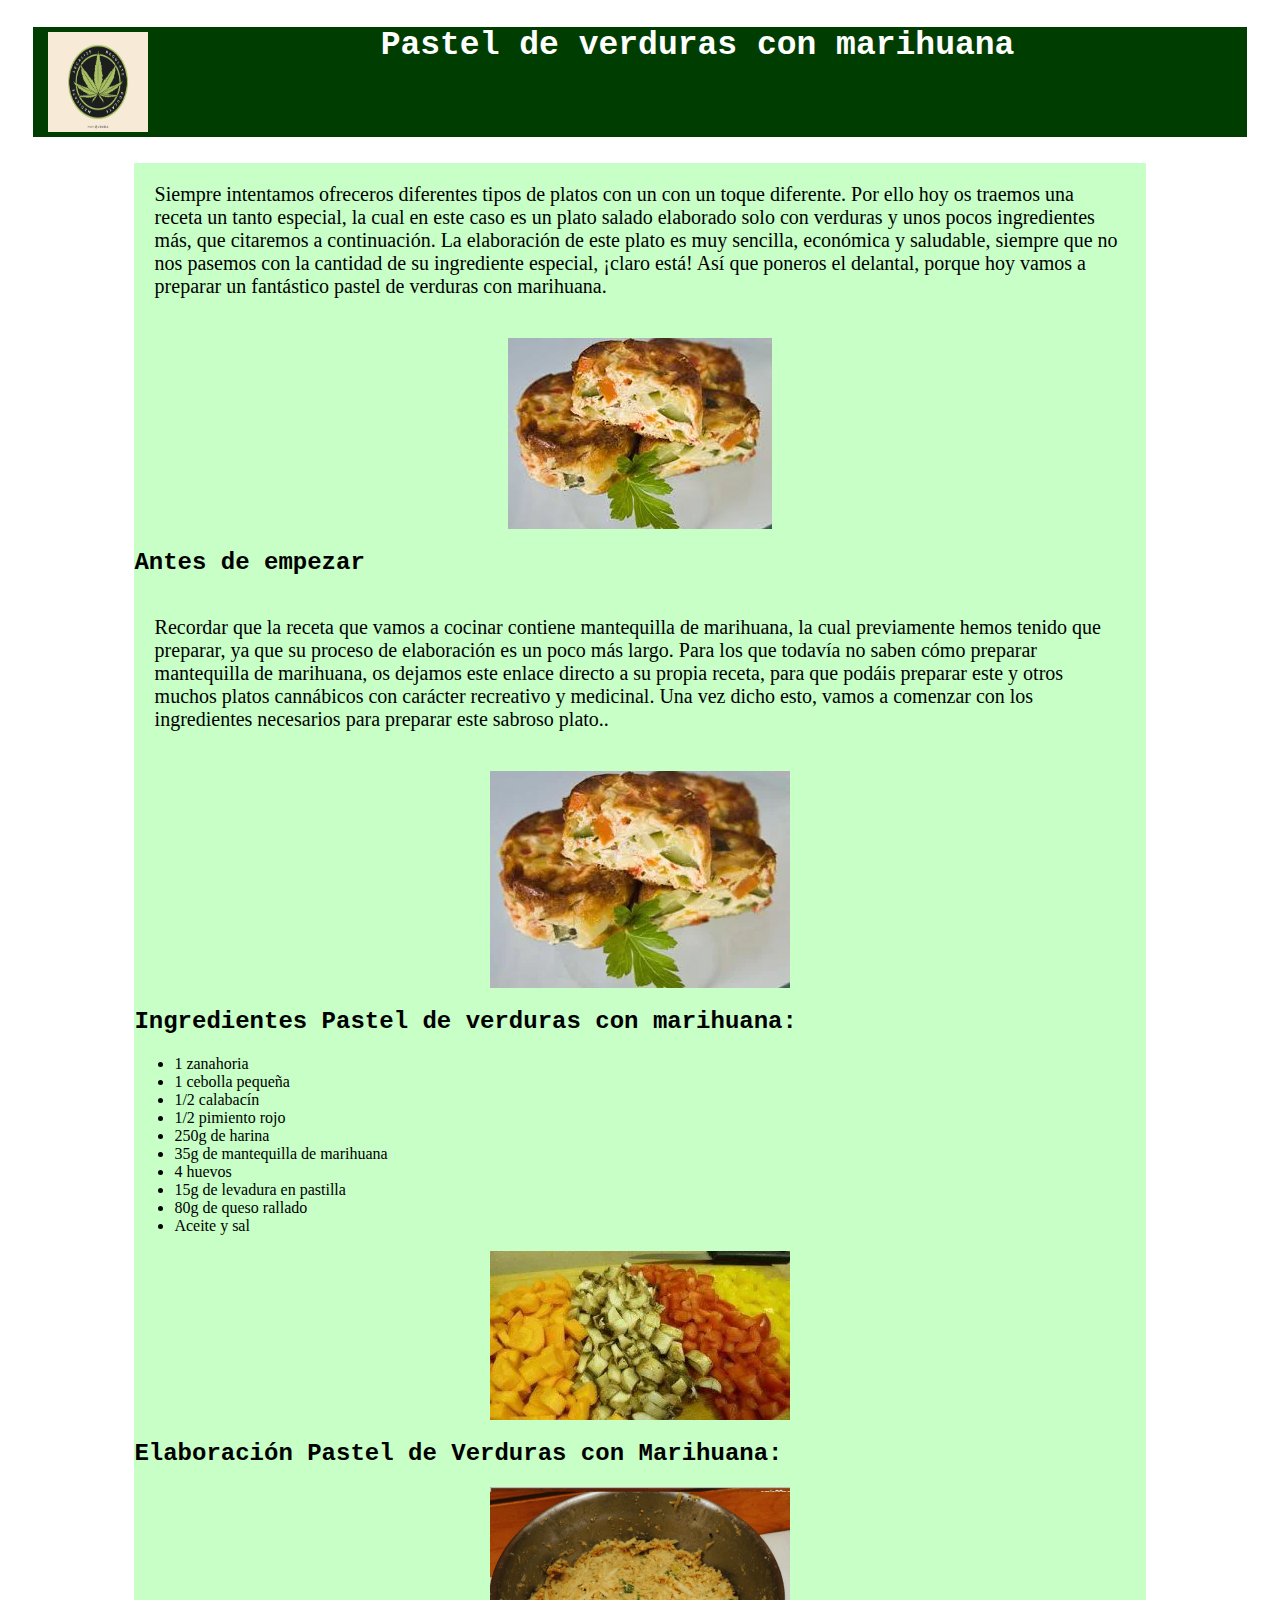
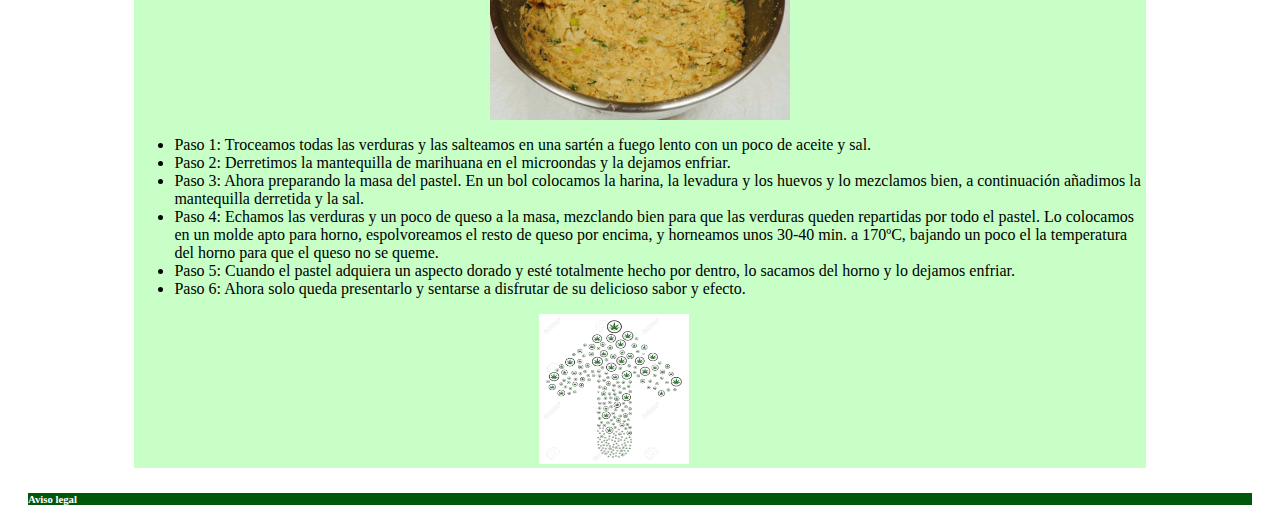
<file: practica2/recetas/rec5.html>
<!DOCTYPE html>
<html lang="es">
	<head>
		<title>Pastel de verduras con marihuana</title>
		<meta charset="UTF-8"/>
        <link rel="stylesheet" type="text/css" href="../css/styles.css"/>
        <link rel="shortcut icon" href="img/ico.png" type="image/png">
	</head>

	<body>
		<header class="cabesa">
			<a href="../recetas.html"><img src="img/logo.jpg" alt="logo atras" class="logA" /></a>
			<h2>Pastel de verduras con marihuana</h2>
		</header>

		<main>
			<section>
				<article>
					<p>Siempre intentamos ofreceros diferentes tipos de platos con un con un toque diferente. Por ello hoy os traemos una receta un tanto especial, la cual en este caso es un plato salado elaborado solo con verduras y unos pocos ingredientes más, que citaremos a continuación. La elaboración de este plato es muy sencilla, económica y saludable, siempre que no nos pasemos con la cantidad de su ingrediente especial, ¡claro está! Así que poneros el delantal, porque hoy vamos a preparar un fantástico pastel de verduras con marihuana.</p>
					<img src="../img/pastel.jpg" alt="Aceite canna" class="Faceite">
				</article>	
				
				<article>
					<h2>Antes de empezar</h2>

					<p>Recordar que la receta que vamos a cocinar contiene mantequilla de marihuana, la cual previamente hemos tenido que preparar, ya que su proceso de elaboración es un poco más largo. Para los que todavía no saben cómo preparar mantequilla de marihuana, os dejamos este enlace directo a su propia receta, para que podáis preparar este y otros muchos platos cannábicos con carácter recreativo y medicinal. Una vez dicho esto, vamos a comenzar con los ingredientes necesarios para preparar este sabroso plato..</p>
					<img src="img/pastel1.jpg"  alt="Aceite canna" class="Faceite">
				</article>
				<article>
					<h2>Ingredientes Pastel de verduras con marihuana:</h2>
					<ul>
						<li>1 zanahoria</li>
						<li>1 cebolla pequeña</li>
						<li>1/2 calabacín</li>
						<li>1/2 pimiento rojo</li>
						<li>250g de harina</li>
						<li>35g de mantequilla de marihuana</li>
						<li>4 huevos</li>
						<li>15g de levadura en pastilla</li>
						<li>80g de queso rallado</li>
						<li>Aceite y sal</li>
					</ul>
					<img src="img/pastel2.jpg"  alt="Aceite canna" class="Faceite">
				</article>
				<article>
					<h2>Elaboración Pastel de Verduras con Marihuana:</h2>
					<img src="img/pastel3.jpg"  alt="Aceite canna" class="Faceite">
					<ul>
						<li>
							Paso 1: Troceamos todas las verduras y las salteamos en una sartén a fuego lento con un poco de aceite y sal.
						</li>
						<li>
							Paso 2: Derretimos la mantequilla de marihuana en el microondas y la dejamos enfriar.
						</li>
						<li>
							Paso 3: Ahora preparando la masa del pastel. En un bol colocamos la harina, la levadura y los huevos y lo mezclamos bien, a continuación añadimos la mantequilla derretida y la sal.
						</li>
						<li>
							Paso 4: Echamos las verduras y un poco de queso a la masa, mezclando bien para que las verduras queden repartidas por todo el pastel. Lo colocamos en un molde apto para horno, espolvoreamos el resto de queso por encima, y horneamos unos 30-40 min. a 170ºC, bajando un poco el la temperatura del horno para que el queso no se queme.
						</li>
						<li>
							Paso 5: Cuando el pastel adquiera un aspecto dorado y esté totalmente hecho por dentro, lo sacamos del horno y lo dejamos enfriar.
						</li>
						<li>
							Paso 6: Ahora solo queda presentarlo y sentarse a disfrutar de su delicioso sabor y efecto.

						</li>
					</ul>
				</article>
			</section>
			<a href="#"><img src="img/atras.jpg" alt="arriba" class="arriba"></a>
		</main>

		<footer>
			<h6>Aviso legal</h6>
		</footer>
	</body>
</html>
</file>
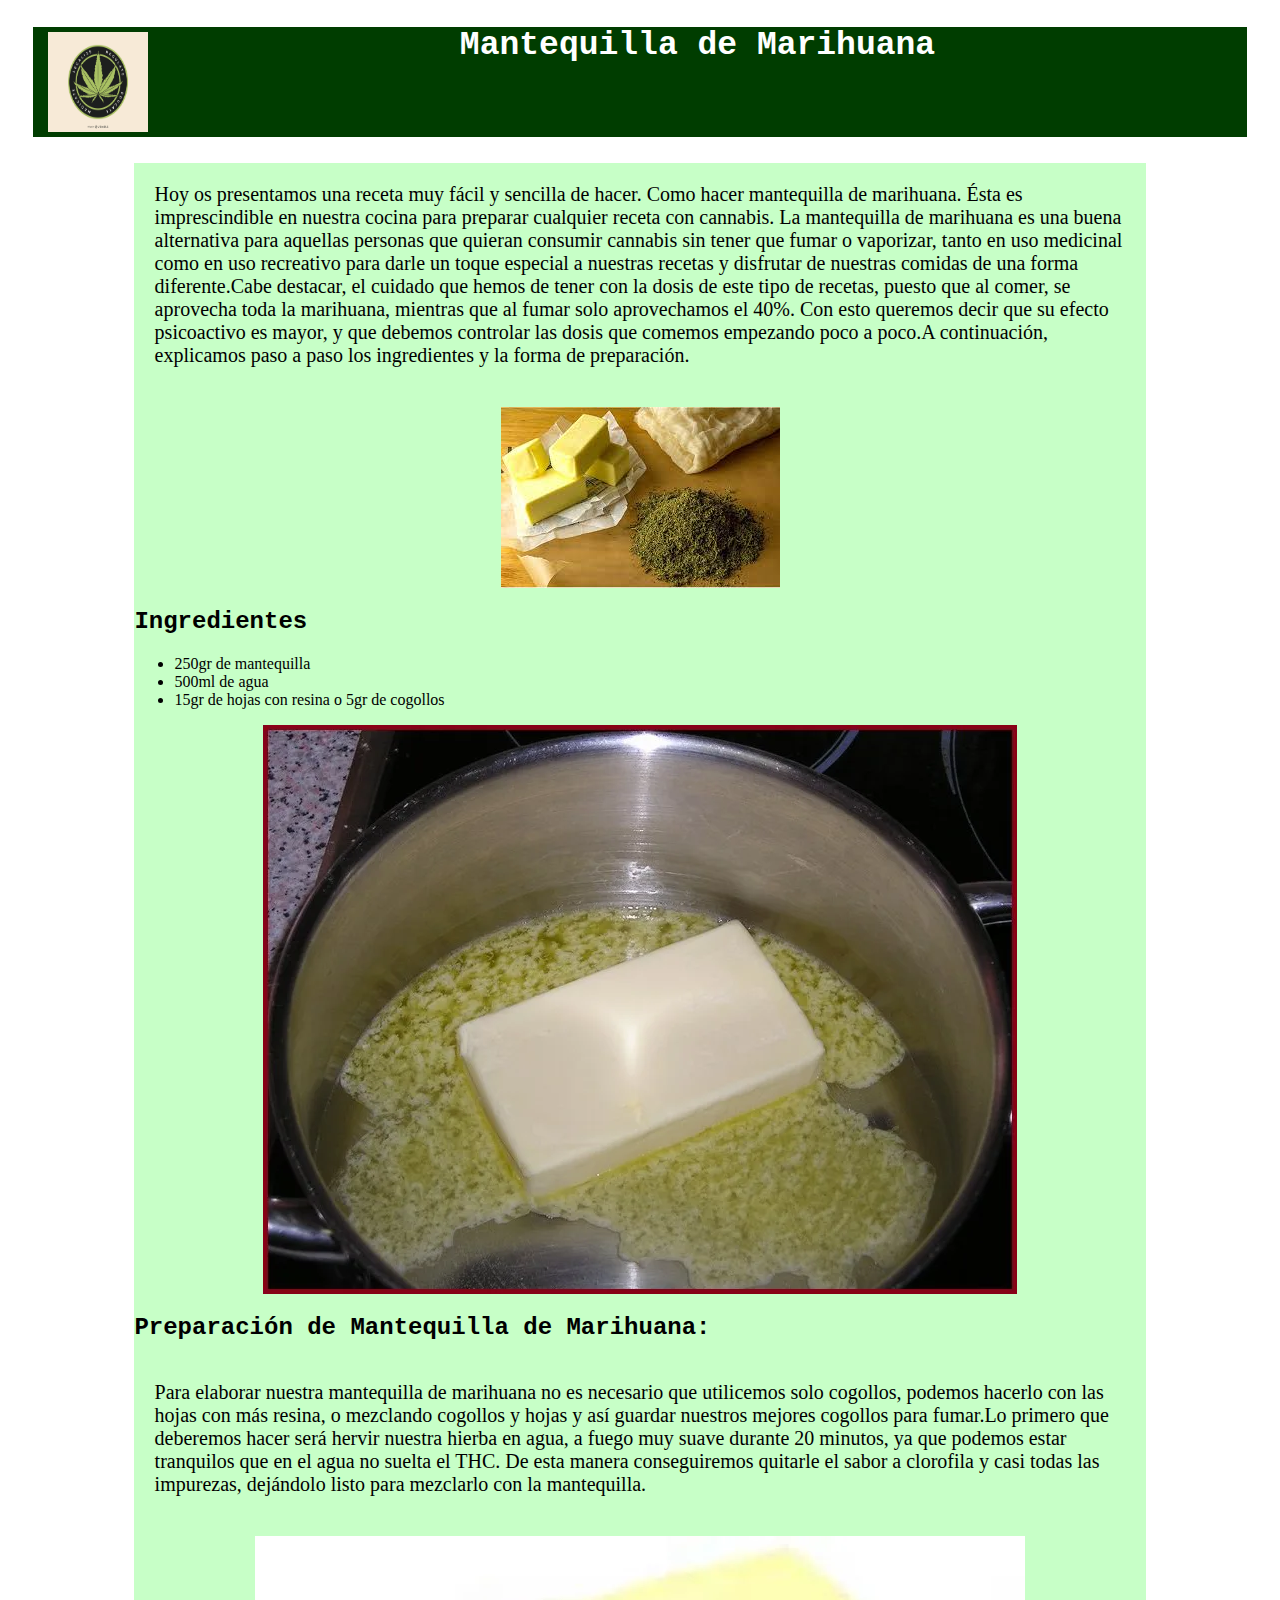
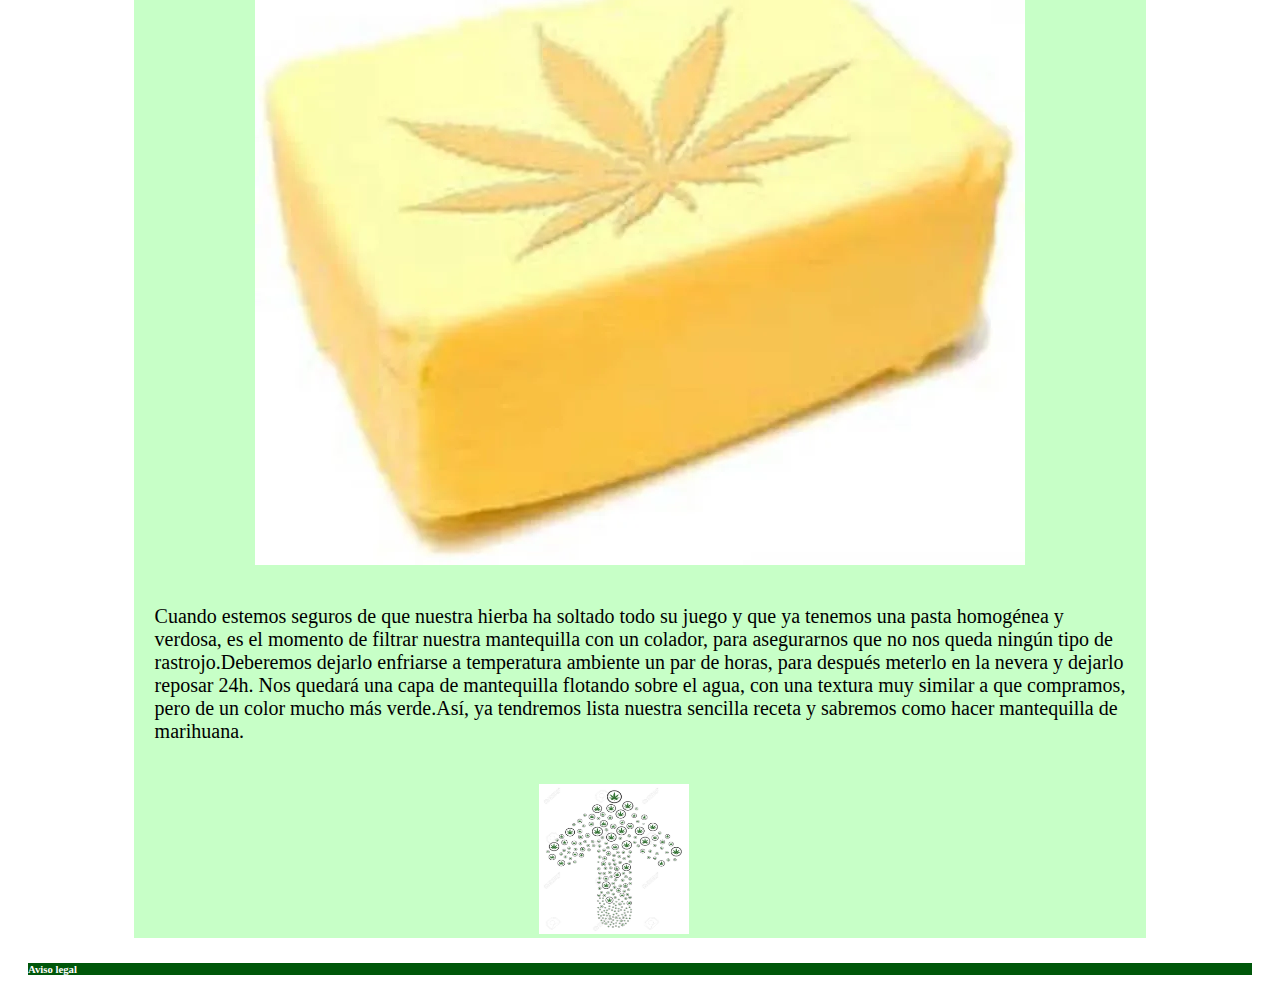
<file: practica2/recetas/rec6.html>
<!DOCTYPE html>
<html lang="es">
	<head>
		<title>Mantequilla de cannabis</title>
		<meta charset="UTF-8"/>
        <link rel="stylesheet" type="text/css" href="../css/styles.css"/>
        <link rel="shortcut icon" href="img/ico.png" type="image/png">
	</head>

	<body>
		<header class="cabesa">
			<a href="../recetas.html"><img src="img/logo.jpg" alt="logo atras" class="logA" /></a>
			<h2>Mantequilla de Marihuana</h2>
		</header>

		<main>
			<section>
				<article>
					<p>Hoy os presentamos una receta muy fácil y sencilla de hacer. Como hacer mantequilla de marihuana. Ésta es imprescindible en nuestra cocina para preparar cualquier receta con cannabis. La mantequilla de marihuana es una buena alternativa para aquellas personas que quieran consumir cannabis sin tener que fumar o vaporizar, tanto en uso medicinal como en uso recreativo para darle un toque especial a nuestras recetas y disfrutar de nuestras comidas de una forma diferente.Cabe destacar, el cuidado que hemos de tener con la dosis de este tipo de recetas, puesto que al comer, se aprovecha toda la marihuana, mientras que al fumar solo aprovechamos el 40%. Con esto queremos decir que su efecto psicoactivo es mayor, y que debemos controlar las  dosis que comemos empezando poco a poco.A continuación, explicamos paso a paso los ingredientes y la forma de preparación.</p>
					<img src="../img/manteca.jpg" alt="Aceite canna" class="Faceite">
				</article>	
				
				<article>
					<h2>Ingredientes</h2>
					<ul>
						<li>250gr de mantequilla</li>
						<li>500ml de agua</li>
						<li>15gr de hojas con resina o 5gr de cogollos</li>
					</ul>
					<img src="img/manteca2.jpg"  alt="Aceite canna" class="Faceite">
				</article>
				<article>
					<h2>Preparación de Mantequilla de Marihuana:</h2>

					<p>Para elaborar nuestra mantequilla de marihuana no es necesario que utilicemos solo cogollos, podemos hacerlo con las hojas con más resina, o mezclando cogollos y hojas y así guardar nuestros mejores cogollos para fumar.Lo primero que deberemos hacer será hervir nuestra hierba en agua, a fuego muy suave durante 20 minutos, ya que podemos estar tranquilos que en el agua no suelta el THC. De esta manera conseguiremos quitarle el sabor a clorofila y casi todas las impurezas, dejándolo listo para mezclarlo con la mantequilla.</p>
					<img src="img/manteca1.jpg"  alt="Aceite canna" class="Faceite">
					<p>Cuando estemos seguros de que nuestra hierba ha soltado todo su juego y que ya tenemos una pasta homogénea y verdosa, es el momento de filtrar nuestra mantequilla con un colador, para asegurarnos que no nos queda ningún tipo de rastrojo.Deberemos dejarlo enfriarse a temperatura ambiente un par de horas, para después meterlo en la nevera y dejarlo reposar 24h. Nos quedará una capa de mantequilla flotando sobre el agua, con una textura muy similar a que compramos, pero de un color mucho más verde.Así, ya tendremos lista nuestra sencilla receta y sabremos como hacer mantequilla de marihuana.</p>
				</article>
			</section>
			<a href="#"><img src="img/atras.jpg" alt="arriba" class="arriba"></a>
		</main>

		<footer>
			<h6>Aviso legal</h6>
		</footer>
	</body>
</html>
</file>
<file: practica2/css/styles.css>
/**Todo el documento**/
*{
	font-family:Candara; 
}

/**footer**/
footer{
	font-family: Courier New;
	background-color: #00570A ;
	color:#FFFFFF;
	margin:20px; 

}

#pie{
	margin:10px;
	border: solid 1px;
	width: 200px;
	height: 100px;

}
.pief{
	margin:10px;
	width: 150px;
	height: 100px;
	float: right;

	}

/**Titulos**/
header{
	font-family: Courier New;
	background-color: #003D00 ;
	color:#FFFFFF;
	text-align: center;
	margin:2%;
	font-size: 22px;

}
.cabesa{
	height: 110px;
}
h2{
	font-family: Courier New;
}

.titulos{
	text-align: center;
}
/**Menu*/
nav a{
    text-decoration:none;
    color:inherit;
    font-size:20px;
}

nav{
  	width:100%;
	background-color: #000000;
}          

nav li{
    display:inline-block;
  	width:220px;
    height:30px;
    padding:10px;
    background-color:#000000;
    text-align:center;
    color:#ffffff;
    position:relative;
    margin-left: 15px;
}
            
nav li:hover{
    background-color:#fff;
    color:#000;
}
            
nav li>ul{
    display:none;
}

nav li:hover>ul{
    display:block;
    position:absolute;

}
/*
nav{
	float:left;
	display: block;
	font-size: 25px;
	color:#FFFFFF;
	background-color: #00E1FF;
	width: 100%;
	margin-right:2%;
	margin-left: 2%;
}

li{
	float:left;
	margin-right: 40px;
	list-style: none;
	padding: 5px;
}
*/

/**Contenedor**/
main{
	background-color: #C7FFC7 ; 
	margin-right:10%;
	margin-left: 10%;

}
p{
	padding: 2%;
	font-size: 20px;

}
a:hover{
	color: #000000;
}
#enlace{
	font-size: 3em;
	margin-left: 30%;
}
.arriba{
	width: 150px;
	height: 150px;
	margin-left: 40%;
}
#lista{
	font-size: 20px;
	margin: 40px;
}

/*FOTOS*/


#logo{
	float: left;
	width: 100px;
	height: 100px;
	margin-top: 5px;
}
#logo2{
	float: right;
	width: 100px;
	height: 100px;
	margin-top: 5px;

}
.fotoPa{
	display: block;
	margin-left: auto;
	margin-right: auto;
}
#fotoA{
	float: left;
	margin-right: 10px;
	margin-left: 15px;
	height: 250px;
}
#fotoB{
	float: right;
	margin-left: 10px;
	margin-right:15px;

}

#legal{
	display: block;
	margin-left:auto;
	margin-right: auto;
	margin-bottom: 10%;
}

/**PAGINA RECETAS**/
.ft_rec{
	width: 200px;
	height: 150px;
	margin-left: 20px;
}
.logA{
	margin-top: 5px;
	float: left;
	width: 100px;
	height: 100px;
	margin-left: 15px;
}
#recetas{
	float: left;
	margin-left: 20px;
}
#sec_rec{
	margin-top: 10px;
}
/*RECETAS*/
.Faceite{
	display: block;
	margin-left: auto;
	margin-right: auto;

}

/*FORMULARIO*/
#formulario{
	float: left;
	margin-right: 10px;
	font-size:20px;
}
</file>
